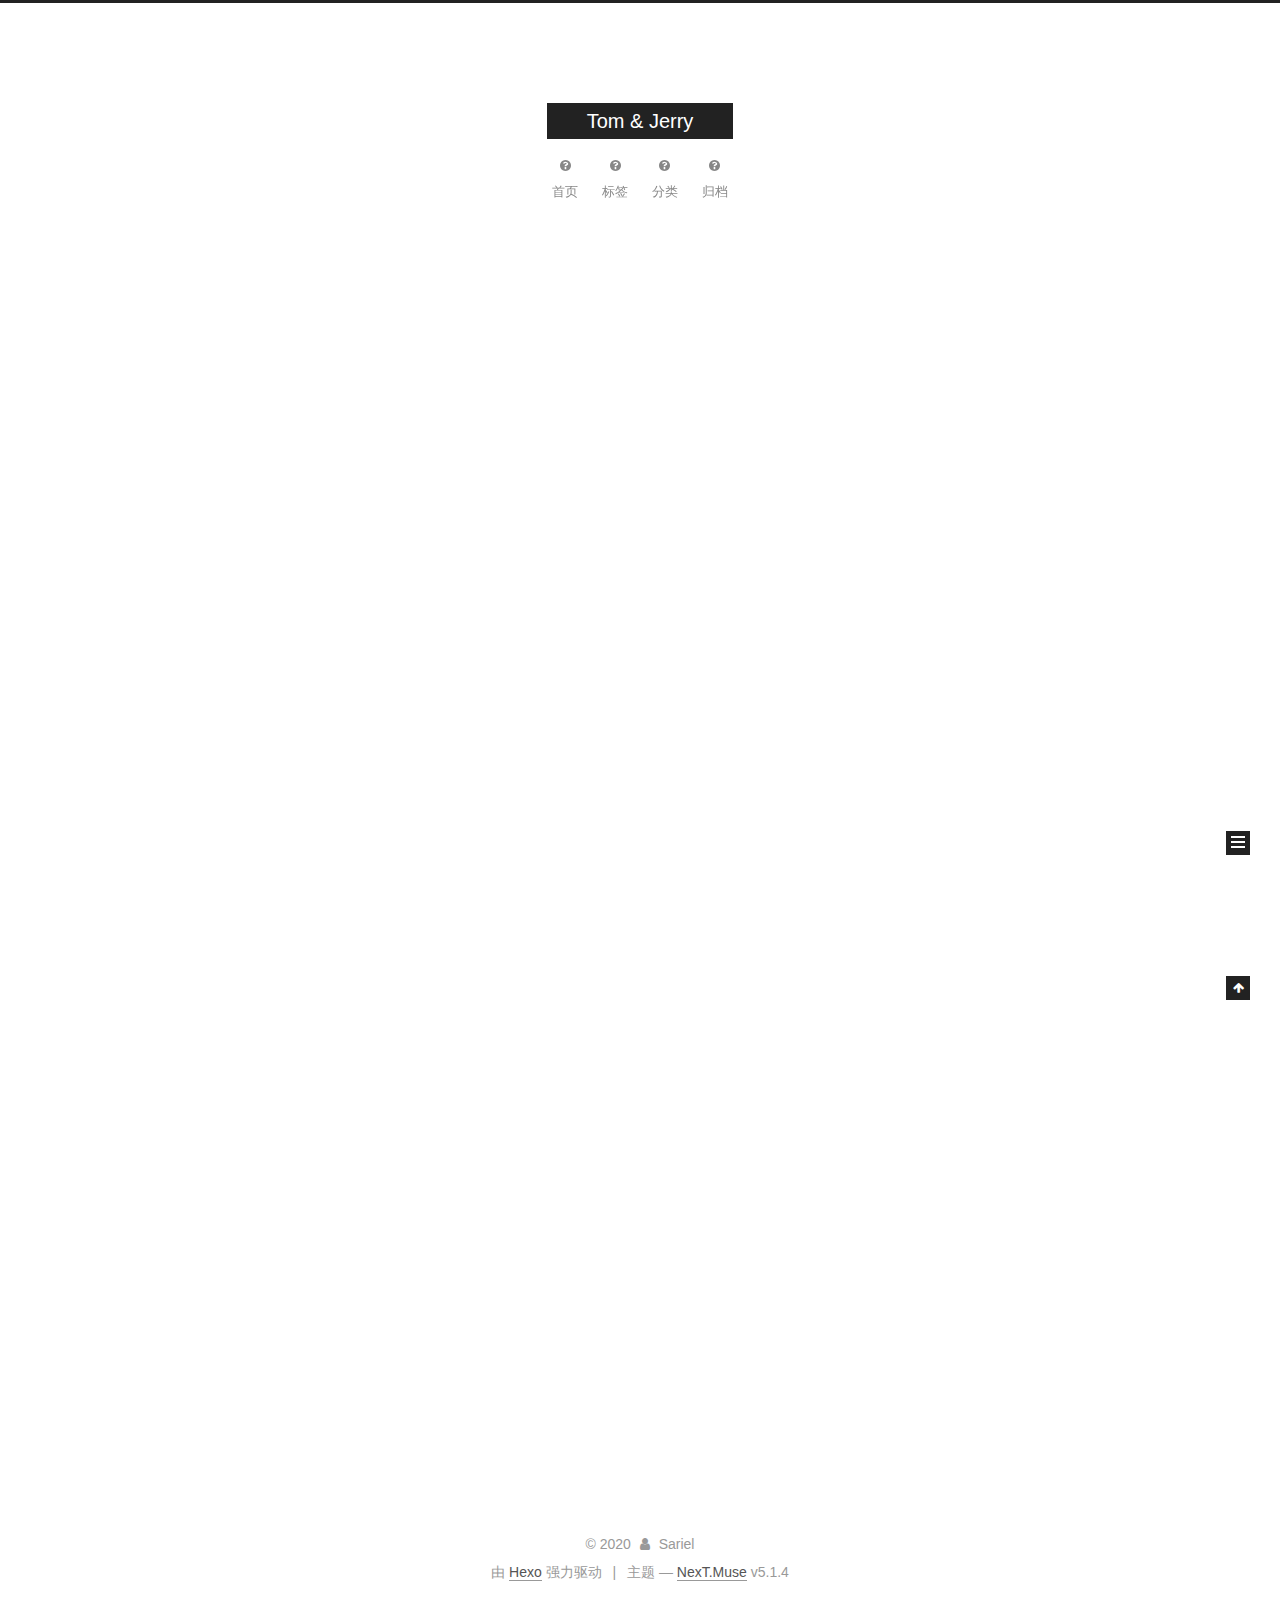
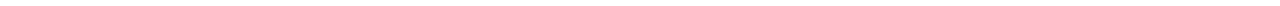
<file: index.html>
<!DOCTYPE html>



  


<html class="theme-next muse use-motion" lang="zh-Hans">
<head>
  <meta charset="UTF-8"/>
<meta http-equiv="X-UA-Compatible" content="IE=edge" />
<meta name="viewport" content="width=device-width, initial-scale=1, maximum-scale=1"/>
<meta name="theme-color" content="#222">









<meta http-equiv="Cache-Control" content="no-transform" />
<meta http-equiv="Cache-Control" content="no-siteapp" />
















  
  
  <link href="/lib/fancybox/source/jquery.fancybox.css?v=2.1.5" rel="stylesheet" type="text/css" />







<link href="/lib/font-awesome/css/font-awesome.min.css?v=4.6.2" rel="stylesheet" type="text/css" />

<link href="/css/main.css?v=5.1.4" rel="stylesheet" type="text/css" />


  <link rel="apple-touch-icon" sizes="180x180" href="/images/apple-touch-icon-next.png?v=5.1.4">


  <link rel="icon" type="image/png" sizes="32x32" href="/images/favicon-32x32-next.png?v=5.1.4">


  <link rel="icon" type="image/png" sizes="16x16" href="/images/favicon-16x16-next.png?v=5.1.4">


  <link rel="mask-icon" href="/images/logo.svg?v=5.1.4" color="#222">





  <meta name="keywords" content="Hexo, NexT" />










<meta property="og:type" content="website">
<meta property="og:title" content="Tom &amp; Jerry">
<meta property="og:url" content="http://yoursite.com/index.html">
<meta property="og:site_name" content="Tom &amp; Jerry">
<meta property="article:author" content="Sariel">
<meta name="twitter:card" content="summary">



<script type="text/javascript" id="hexo.configurations">
  var NexT = window.NexT || {};
  var CONFIG = {
    root: '/',
    scheme: 'Muse',
    version: '5.1.4',
    sidebar: {"position":"left","display":"post","offset":12,"b2t":false,"scrollpercent":false,"onmobile":false},
    fancybox: true,
    tabs: true,
    motion: {"enable":true,"async":false,"transition":{"post_block":"fadeIn","post_header":"slideDownIn","post_body":"slideDownIn","coll_header":"slideLeftIn","sidebar":"slideUpIn"}},
    duoshuo: {
      userId: '0',
      author: '博主'
    },
    algolia: {
      applicationID: '',
      apiKey: '',
      indexName: '',
      hits: {"per_page":10},
      labels: {"input_placeholder":"Search for Posts","hits_empty":"We didn't find any results for the search: ${query}","hits_stats":"${hits} results found in ${time} ms"}
    }
  };
</script>



  <link rel="canonical" href="http://yoursite.com/"/>





  <title>Tom & Jerry</title>
  








<meta name="generator" content="Hexo 4.2.0"></head>

<body itemscope itemtype="http://schema.org/WebPage" lang="zh-Hans">

  
  
    
  

  <div class="container sidebar-position-left 
  page-home">
    <div class="headband"></div>

    <header id="header" class="header" itemscope itemtype="http://schema.org/WPHeader">
      <div class="header-inner"><div class="site-brand-wrapper">
  <div class="site-meta ">
    

    <div class="custom-logo-site-title">
      <a href="/"  class="brand" rel="start">
        <span class="logo-line-before"><i></i></span>
        <span class="site-title">Tom & Jerry</span>
        <span class="logo-line-after"><i></i></span>
      </a>
    </div>
      
        <p class="site-subtitle"></p>
      
  </div>

  <div class="site-nav-toggle">
    <button>
      <span class="btn-bar"></span>
      <span class="btn-bar"></span>
      <span class="btn-bar"></span>
    </button>
  </div>
</div>

<nav class="site-nav">
  

  
    <ul id="menu" class="menu">
      
        
        <li class="menu-item menu-item-home">
          <a href="/" rel="section">
            
              <i class="menu-item-icon fa fa-fw fa-question-circle"></i> <br />
            
            首页
          </a>
        </li>
      
        
        <li class="menu-item menu-item-tags">
          <a href="/tags" rel="section">
            
              <i class="menu-item-icon fa fa-fw fa-question-circle"></i> <br />
            
            标签
          </a>
        </li>
      
        
        <li class="menu-item menu-item-categories">
          <a href="/categories" rel="section">
            
              <i class="menu-item-icon fa fa-fw fa-question-circle"></i> <br />
            
            分类
          </a>
        </li>
      
        
        <li class="menu-item menu-item-archives">
          <a href="/archives" rel="section">
            
              <i class="menu-item-icon fa fa-fw fa-question-circle"></i> <br />
            
            归档
          </a>
        </li>
      

      
    </ul>
  

  
</nav>



 </div>
    </header>

    <main id="main" class="main">
      <div class="main-inner">
        <div class="content-wrap">
          <div id="content" class="content">
            
  <section id="posts" class="posts-expand">
    
      

  

  
  
  

  <article class="post post-type-normal" itemscope itemtype="http://schema.org/Article">
  
  
  
  <div class="post-block">
    <link itemprop="mainEntityOfPage" href="http://yoursite.com/2020/01/21/New-Post/">

    <span hidden itemprop="author" itemscope itemtype="http://schema.org/Person">
      <meta itemprop="name" content="Sariel">
      <meta itemprop="description" content="">
      <meta itemprop="image" content="/images/avatar.gif">
    </span>

    <span hidden itemprop="publisher" itemscope itemtype="http://schema.org/Organization">
      <meta itemprop="name" content="Tom & Jerry">
    </span>

    
      <header class="post-header">

        
        
          <h1 class="post-title" itemprop="name headline">
                
                <a class="post-title-link" href="/2020/01/21/New-Post/" itemprop="url">New Post</a></h1>
        

        <div class="post-meta">
          <span class="post-time">
            
              <span class="post-meta-item-icon">
                <i class="fa fa-calendar-o"></i>
              </span>
              
                <span class="post-meta-item-text">发表于</span>
              
              <time title="创建于" itemprop="dateCreated datePublished" datetime="2020-01-21T14:37:07+08:00">
                2020-01-21
              </time>
            

            

            
          </span>

          

          
            
          

          
          

          

          

          

        </div>
      </header>
    

    
    
    
    <div class="post-body" itemprop="articleBody">

      
      

      
        
          
            
          
        
      
    </div>
    
    
    

    

    

    

    <footer class="post-footer">
      

      

      

      
      
        <div class="post-eof"></div>
      
    </footer>
  </div>
  
  
  
  </article>


    
      

  

  
  
  

  <article class="post post-type-normal" itemscope itemtype="http://schema.org/Article">
  
  
  
  <div class="post-block">
    <link itemprop="mainEntityOfPage" href="http://yoursite.com/2020/01/21/hello-world/">

    <span hidden itemprop="author" itemscope itemtype="http://schema.org/Person">
      <meta itemprop="name" content="Sariel">
      <meta itemprop="description" content="">
      <meta itemprop="image" content="/images/avatar.gif">
    </span>

    <span hidden itemprop="publisher" itemscope itemtype="http://schema.org/Organization">
      <meta itemprop="name" content="Tom & Jerry">
    </span>

    
      <header class="post-header">

        
        
          <h1 class="post-title" itemprop="name headline">
                
                <a class="post-title-link" href="/2020/01/21/hello-world/" itemprop="url">Hello World</a></h1>
        

        <div class="post-meta">
          <span class="post-time">
            
              <span class="post-meta-item-icon">
                <i class="fa fa-calendar-o"></i>
              </span>
              
                <span class="post-meta-item-text">发表于</span>
              
              <time title="创建于" itemprop="dateCreated datePublished" datetime="2020-01-21T14:29:52+08:00">
                2020-01-21
              </time>
            

            

            
          </span>

          

          
            
          

          
          

          

          

          

        </div>
      </header>
    

    
    
    
    <div class="post-body" itemprop="articleBody">

      
      

      
        
          
            <p>Welcome to <a href="https://hexo.io/" target="_blank" rel="noopener">Hexo</a>! This is your very first post. Check <a href="https://hexo.io/docs/" target="_blank" rel="noopener">documentation</a> for more info. If you get any problems when using Hexo, you can find the answer in <a href="https://hexo.io/docs/troubleshooting.html" target="_blank" rel="noopener">troubleshooting</a> or you can ask me on <a href="https://github.com/hexojs/hexo/issues" target="_blank" rel="noopener">GitHub</a>.</p>
<h2 id="Quick-Start"><a href="#Quick-Start" class="headerlink" title="Quick Start"></a>Quick Start</h2><h3 id="Create-a-new-post"><a href="#Create-a-new-post" class="headerlink" title="Create a new post"></a>Create a new post</h3><figure class="highlight bash"><table><tr><td class="gutter"><pre><span class="line">1</span><br></pre></td><td class="code"><pre><span class="line">$ hexo new <span class="string">"My New Post"</span></span><br></pre></td></tr></table></figure>

<p>More info: <a href="https://hexo.io/docs/writing.html" target="_blank" rel="noopener">Writing</a></p>
<h3 id="Run-server"><a href="#Run-server" class="headerlink" title="Run server"></a>Run server</h3><figure class="highlight bash"><table><tr><td class="gutter"><pre><span class="line">1</span><br></pre></td><td class="code"><pre><span class="line">$ hexo server</span><br></pre></td></tr></table></figure>

<p>More info: <a href="https://hexo.io/docs/server.html" target="_blank" rel="noopener">Server</a></p>
<h3 id="Generate-static-files"><a href="#Generate-static-files" class="headerlink" title="Generate static files"></a>Generate static files</h3><figure class="highlight bash"><table><tr><td class="gutter"><pre><span class="line">1</span><br></pre></td><td class="code"><pre><span class="line">$ hexo generate</span><br></pre></td></tr></table></figure>

<p>More info: <a href="https://hexo.io/docs/generating.html" target="_blank" rel="noopener">Generating</a></p>
<h3 id="Deploy-to-remote-sites"><a href="#Deploy-to-remote-sites" class="headerlink" title="Deploy to remote sites"></a>Deploy to remote sites</h3><figure class="highlight bash"><table><tr><td class="gutter"><pre><span class="line">1</span><br></pre></td><td class="code"><pre><span class="line">$ hexo deploy</span><br></pre></td></tr></table></figure>

<p>More info: <a href="https://hexo.io/docs/one-command-deployment.html" target="_blank" rel="noopener">Deployment</a></p>

          
        
      
    </div>
    
    
    

    

    

    

    <footer class="post-footer">
      

      

      

      
      
        <div class="post-eof"></div>
      
    </footer>
  </div>
  
  
  
  </article>


    
  </section>

  


          </div>
          


          

        </div>
        
          
  
  <div class="sidebar-toggle">
    <div class="sidebar-toggle-line-wrap">
      <span class="sidebar-toggle-line sidebar-toggle-line-first"></span>
      <span class="sidebar-toggle-line sidebar-toggle-line-middle"></span>
      <span class="sidebar-toggle-line sidebar-toggle-line-last"></span>
    </div>
  </div>

  <aside id="sidebar" class="sidebar">
    
    <div class="sidebar-inner">

      

      

      <section class="site-overview-wrap sidebar-panel sidebar-panel-active">
        <div class="site-overview">
          <div class="site-author motion-element" itemprop="author" itemscope itemtype="http://schema.org/Person">
            
              <p class="site-author-name" itemprop="name">Sariel</p>
              <p class="site-description motion-element" itemprop="description"></p>
          </div>

          <nav class="site-state motion-element">

            
              <div class="site-state-item site-state-posts">
              
                <a href="/archives">
              
                  <span class="site-state-item-count">2</span>
                  <span class="site-state-item-name">日志</span>
                </a>
              </div>
            

            

            

          </nav>

          

          

          
          

          
          

          

        </div>
      </section>

      

      

    </div>
  </aside>


        
      </div>
    </main>

    <footer id="footer" class="footer">
      <div class="footer-inner">
        <div class="copyright">&copy; <span itemprop="copyrightYear">2020</span>
  <span class="with-love">
    <i class="fa fa-user"></i>
  </span>
  <span class="author" itemprop="copyrightHolder">Sariel</span>

  
</div>


  <div class="powered-by">由 <a class="theme-link" target="_blank" href="https://hexo.io">Hexo</a> 强力驱动</div>



  <span class="post-meta-divider">|</span>



  <div class="theme-info">主题 &mdash; <a class="theme-link" target="_blank" href="https://github.com/iissnan/hexo-theme-next">NexT.Muse</a> v5.1.4</div>




        







        
      </div>
    </footer>

    
      <div class="back-to-top">
        <i class="fa fa-arrow-up"></i>
        
      </div>
    

    

  </div>

  

<script type="text/javascript">
  if (Object.prototype.toString.call(window.Promise) !== '[object Function]') {
    window.Promise = null;
  }
</script>









  












  
  
    <script type="text/javascript" src="/lib/jquery/index.js?v=2.1.3"></script>
  

  
  
    <script type="text/javascript" src="/lib/fastclick/lib/fastclick.min.js?v=1.0.6"></script>
  

  
  
    <script type="text/javascript" src="/lib/jquery_lazyload/jquery.lazyload.js?v=1.9.7"></script>
  

  
  
    <script type="text/javascript" src="/lib/velocity/velocity.min.js?v=1.2.1"></script>
  

  
  
    <script type="text/javascript" src="/lib/velocity/velocity.ui.min.js?v=1.2.1"></script>
  

  
  
    <script type="text/javascript" src="/lib/fancybox/source/jquery.fancybox.pack.js?v=2.1.5"></script>
  


  


  <script type="text/javascript" src="/js/src/utils.js?v=5.1.4"></script>

  <script type="text/javascript" src="/js/src/motion.js?v=5.1.4"></script>



  
  

  

  


  <script type="text/javascript" src="/js/src/bootstrap.js?v=5.1.4"></script>



  


  




	





  





  












  





  

  

  

  
  

  

  

  

</body>
</html>
</file>
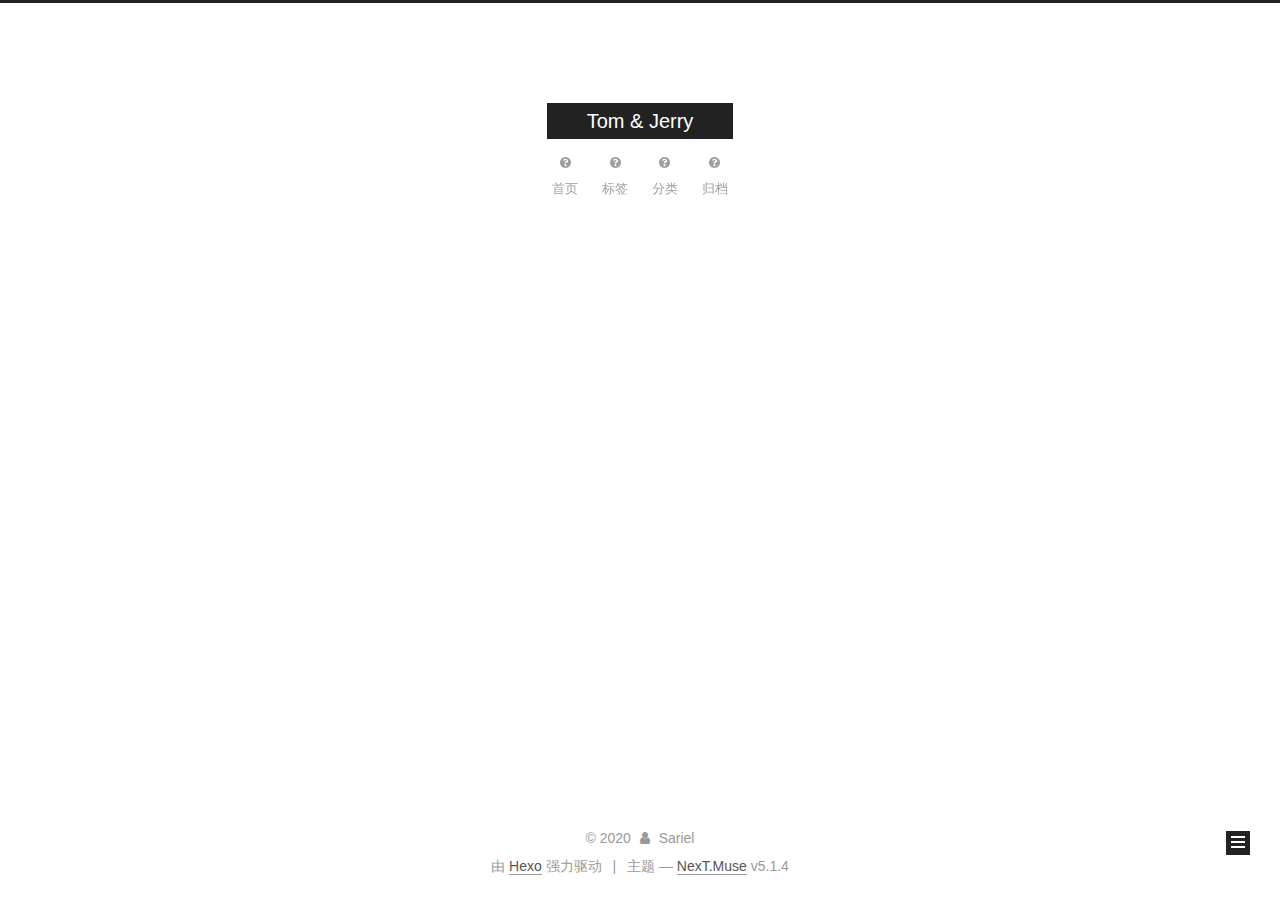
<file: archives/index.html>
<!DOCTYPE html>



  


<html class="theme-next muse use-motion" lang="zh-Hans">
<head>
  <meta charset="UTF-8"/>
<meta http-equiv="X-UA-Compatible" content="IE=edge" />
<meta name="viewport" content="width=device-width, initial-scale=1, maximum-scale=1"/>
<meta name="theme-color" content="#222">









<meta http-equiv="Cache-Control" content="no-transform" />
<meta http-equiv="Cache-Control" content="no-siteapp" />
















  
  
  <link href="/lib/fancybox/source/jquery.fancybox.css?v=2.1.5" rel="stylesheet" type="text/css" />







<link href="/lib/font-awesome/css/font-awesome.min.css?v=4.6.2" rel="stylesheet" type="text/css" />

<link href="/css/main.css?v=5.1.4" rel="stylesheet" type="text/css" />


  <link rel="apple-touch-icon" sizes="180x180" href="/images/apple-touch-icon-next.png?v=5.1.4">


  <link rel="icon" type="image/png" sizes="32x32" href="/images/favicon-32x32-next.png?v=5.1.4">


  <link rel="icon" type="image/png" sizes="16x16" href="/images/favicon-16x16-next.png?v=5.1.4">


  <link rel="mask-icon" href="/images/logo.svg?v=5.1.4" color="#222">





  <meta name="keywords" content="Hexo, NexT" />










<meta property="og:type" content="website">
<meta property="og:title" content="Tom &amp; Jerry">
<meta property="og:url" content="http://yoursite.com/archives/index.html">
<meta property="og:site_name" content="Tom &amp; Jerry">
<meta property="article:author" content="Sariel">
<meta name="twitter:card" content="summary">



<script type="text/javascript" id="hexo.configurations">
  var NexT = window.NexT || {};
  var CONFIG = {
    root: '/',
    scheme: 'Muse',
    version: '5.1.4',
    sidebar: {"position":"left","display":"post","offset":12,"b2t":false,"scrollpercent":false,"onmobile":false},
    fancybox: true,
    tabs: true,
    motion: {"enable":true,"async":false,"transition":{"post_block":"fadeIn","post_header":"slideDownIn","post_body":"slideDownIn","coll_header":"slideLeftIn","sidebar":"slideUpIn"}},
    duoshuo: {
      userId: '0',
      author: '博主'
    },
    algolia: {
      applicationID: '',
      apiKey: '',
      indexName: '',
      hits: {"per_page":10},
      labels: {"input_placeholder":"Search for Posts","hits_empty":"We didn't find any results for the search: ${query}","hits_stats":"${hits} results found in ${time} ms"}
    }
  };
</script>



  <link rel="canonical" href="http://yoursite.com/archives/"/>





  <title>归档 | Tom & Jerry</title>
  








<meta name="generator" content="Hexo 4.2.0"></head>

<body itemscope itemtype="http://schema.org/WebPage" lang="zh-Hans">

  
  
    
  

  <div class="container sidebar-position-left page-archive">
    <div class="headband"></div>

    <header id="header" class="header" itemscope itemtype="http://schema.org/WPHeader">
      <div class="header-inner"><div class="site-brand-wrapper">
  <div class="site-meta ">
    

    <div class="custom-logo-site-title">
      <a href="/"  class="brand" rel="start">
        <span class="logo-line-before"><i></i></span>
        <span class="site-title">Tom & Jerry</span>
        <span class="logo-line-after"><i></i></span>
      </a>
    </div>
      
        <p class="site-subtitle"></p>
      
  </div>

  <div class="site-nav-toggle">
    <button>
      <span class="btn-bar"></span>
      <span class="btn-bar"></span>
      <span class="btn-bar"></span>
    </button>
  </div>
</div>

<nav class="site-nav">
  

  
    <ul id="menu" class="menu">
      
        
        <li class="menu-item menu-item-home">
          <a href="/" rel="section">
            
              <i class="menu-item-icon fa fa-fw fa-question-circle"></i> <br />
            
            首页
          </a>
        </li>
      
        
        <li class="menu-item menu-item-tags">
          <a href="/tags" rel="section">
            
              <i class="menu-item-icon fa fa-fw fa-question-circle"></i> <br />
            
            标签
          </a>
        </li>
      
        
        <li class="menu-item menu-item-categories">
          <a href="/categories" rel="section">
            
              <i class="menu-item-icon fa fa-fw fa-question-circle"></i> <br />
            
            分类
          </a>
        </li>
      
        
        <li class="menu-item menu-item-archives">
          <a href="/archives" rel="section">
            
              <i class="menu-item-icon fa fa-fw fa-question-circle"></i> <br />
            
            归档
          </a>
        </li>
      

      
    </ul>
  

  
</nav>



 </div>
    </header>

    <main id="main" class="main">
      <div class="main-inner">
        <div class="content-wrap">
          <div id="content" class="content">
            

  
  
  
  <div class="post-block archive">
    <div id="posts" class="posts-collapse">
      <span class="archive-move-on"></span>

      <span class="archive-page-counter">
        
        
        
          
        
        嗯..! 目前共计 2 篇日志。 继续努力。
      </span>

      

        
        
        

        
          
          <div class="collection-title">
            <h1 class="archive-year" id="archive-year-2020">2020</h1>
          </div>
        
        

        

  <article class="post post-type-normal" itemscope itemtype="http://schema.org/Article">
    <header class="post-header">

      <h2 class="post-title">
        
            <a class="post-title-link" href="/2020/01/21/New-Post/" itemprop="url">
              
                <span itemprop="name">New Post</span>
              
            </a>
        
      </h2>

      <div class="post-meta">
        <time class="post-time" itemprop="dateCreated"
              datetime="2020-01-21T14:37:07+08:00"
              content="2020-01-21" >
          01-21
        </time>
      </div>

    </header>
  </article>



      

        
        
        

        
        

        

  <article class="post post-type-normal" itemscope itemtype="http://schema.org/Article">
    <header class="post-header">

      <h2 class="post-title">
        
            <a class="post-title-link" href="/2020/01/21/hello-world/" itemprop="url">
              
                <span itemprop="name">Hello World</span>
              
            </a>
        
      </h2>

      <div class="post-meta">
        <time class="post-time" itemprop="dateCreated"
              datetime="2020-01-21T14:29:52+08:00"
              content="2020-01-21" >
          01-21
        </time>
      </div>

    </header>
  </article>



      

    </div>
  </div>
  
  
  

  



          </div>
          


          

        </div>
        
          
  
  <div class="sidebar-toggle">
    <div class="sidebar-toggle-line-wrap">
      <span class="sidebar-toggle-line sidebar-toggle-line-first"></span>
      <span class="sidebar-toggle-line sidebar-toggle-line-middle"></span>
      <span class="sidebar-toggle-line sidebar-toggle-line-last"></span>
    </div>
  </div>

  <aside id="sidebar" class="sidebar">
    
    <div class="sidebar-inner">

      

      

      <section class="site-overview-wrap sidebar-panel sidebar-panel-active">
        <div class="site-overview">
          <div class="site-author motion-element" itemprop="author" itemscope itemtype="http://schema.org/Person">
            
              <p class="site-author-name" itemprop="name">Sariel</p>
              <p class="site-description motion-element" itemprop="description"></p>
          </div>

          <nav class="site-state motion-element">

            
              <div class="site-state-item site-state-posts">
              
                <a href="/archives">
              
                  <span class="site-state-item-count">2</span>
                  <span class="site-state-item-name">日志</span>
                </a>
              </div>
            

            

            

          </nav>

          

          

          
          

          
          

          

        </div>
      </section>

      

      

    </div>
  </aside>


        
      </div>
    </main>

    <footer id="footer" class="footer">
      <div class="footer-inner">
        <div class="copyright">&copy; <span itemprop="copyrightYear">2020</span>
  <span class="with-love">
    <i class="fa fa-user"></i>
  </span>
  <span class="author" itemprop="copyrightHolder">Sariel</span>

  
</div>


  <div class="powered-by">由 <a class="theme-link" target="_blank" href="https://hexo.io">Hexo</a> 强力驱动</div>



  <span class="post-meta-divider">|</span>



  <div class="theme-info">主题 &mdash; <a class="theme-link" target="_blank" href="https://github.com/iissnan/hexo-theme-next">NexT.Muse</a> v5.1.4</div>




        







        
      </div>
    </footer>

    
      <div class="back-to-top">
        <i class="fa fa-arrow-up"></i>
        
      </div>
    

    

  </div>

  

<script type="text/javascript">
  if (Object.prototype.toString.call(window.Promise) !== '[object Function]') {
    window.Promise = null;
  }
</script>









  












  
  
    <script type="text/javascript" src="/lib/jquery/index.js?v=2.1.3"></script>
  

  
  
    <script type="text/javascript" src="/lib/fastclick/lib/fastclick.min.js?v=1.0.6"></script>
  

  
  
    <script type="text/javascript" src="/lib/jquery_lazyload/jquery.lazyload.js?v=1.9.7"></script>
  

  
  
    <script type="text/javascript" src="/lib/velocity/velocity.min.js?v=1.2.1"></script>
  

  
  
    <script type="text/javascript" src="/lib/velocity/velocity.ui.min.js?v=1.2.1"></script>
  

  
  
    <script type="text/javascript" src="/lib/fancybox/source/jquery.fancybox.pack.js?v=2.1.5"></script>
  


  


  <script type="text/javascript" src="/js/src/utils.js?v=5.1.4"></script>

  <script type="text/javascript" src="/js/src/motion.js?v=5.1.4"></script>



  
  

  

  


  <script type="text/javascript" src="/js/src/bootstrap.js?v=5.1.4"></script>



  


  




	





  





  












  





  

  

  

  
  

  

  

  

</body>
</html>
</file>
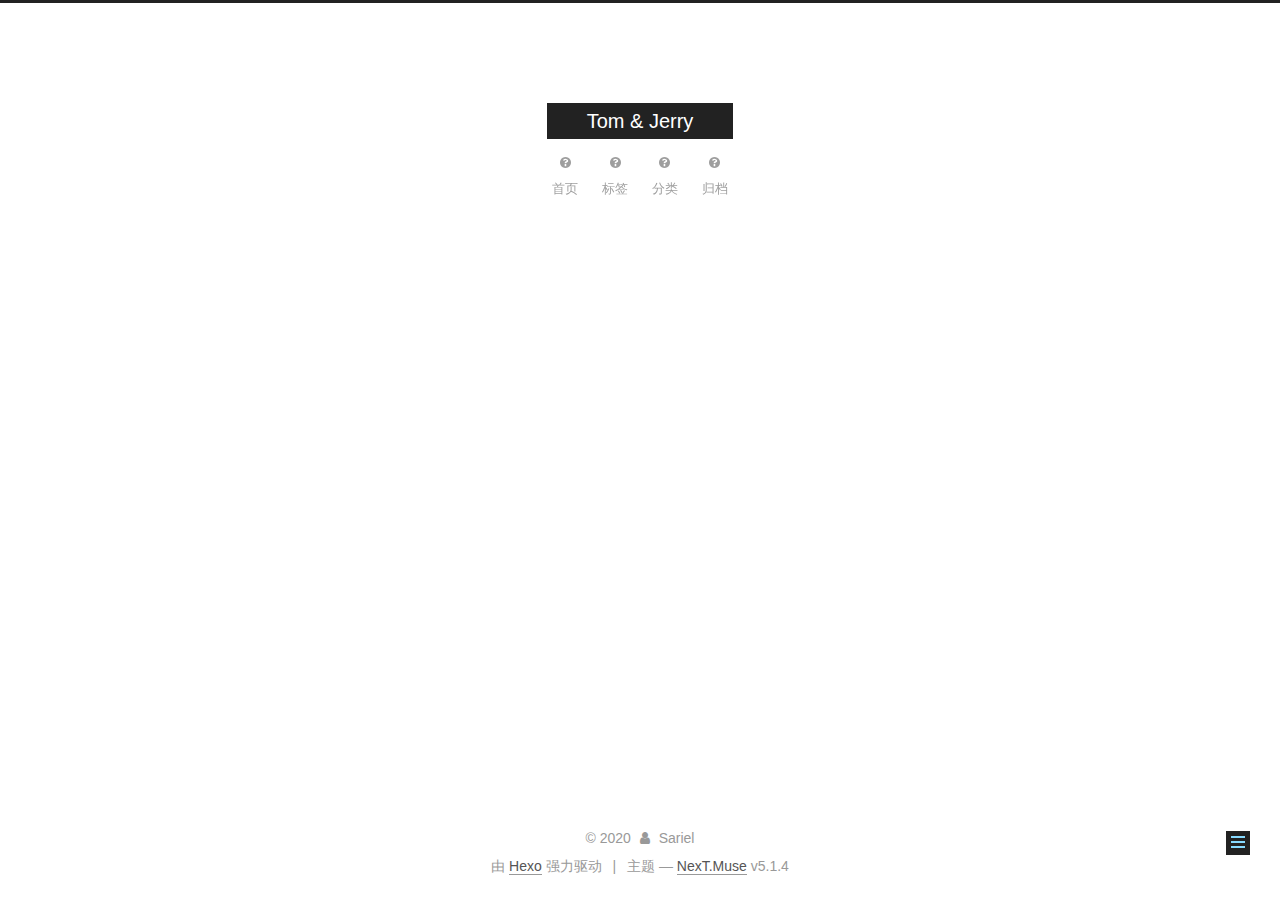
<file: categories/index.html>
<!DOCTYPE html>



  


<html class="theme-next muse use-motion" lang="zh-Hans">
<head>
  <meta charset="UTF-8"/>
<meta http-equiv="X-UA-Compatible" content="IE=edge" />
<meta name="viewport" content="width=device-width, initial-scale=1, maximum-scale=1"/>
<meta name="theme-color" content="#222">









<meta http-equiv="Cache-Control" content="no-transform" />
<meta http-equiv="Cache-Control" content="no-siteapp" />
















  
  
  <link href="/lib/fancybox/source/jquery.fancybox.css?v=2.1.5" rel="stylesheet" type="text/css" />







<link href="/lib/font-awesome/css/font-awesome.min.css?v=4.6.2" rel="stylesheet" type="text/css" />

<link href="/css/main.css?v=5.1.4" rel="stylesheet" type="text/css" />


  <link rel="apple-touch-icon" sizes="180x180" href="/images/apple-touch-icon-next.png?v=5.1.4">


  <link rel="icon" type="image/png" sizes="32x32" href="/images/favicon-32x32-next.png?v=5.1.4">


  <link rel="icon" type="image/png" sizes="16x16" href="/images/favicon-16x16-next.png?v=5.1.4">


  <link rel="mask-icon" href="/images/logo.svg?v=5.1.4" color="#222">





  <meta name="keywords" content=",,,,,,,,,," />










<meta property="og:type" content="website">
<meta property="og:title" content="All categories">
<meta property="og:url" content="http://yoursite.com/categories/index.html">
<meta property="og:site_name" content="Tom &amp; Jerry">
<meta property="article:published_time" content="2020-01-21T06:52:23.000Z">
<meta property="article:modified_time" content="2020-01-21T06:53:27.668Z">
<meta property="article:author" content="Sariel">
<meta property="article:tag" content="categories">
<meta name="twitter:card" content="summary">



<script type="text/javascript" id="hexo.configurations">
  var NexT = window.NexT || {};
  var CONFIG = {
    root: '/',
    scheme: 'Muse',
    version: '5.1.4',
    sidebar: {"position":"left","display":"post","offset":12,"b2t":false,"scrollpercent":false,"onmobile":false},
    fancybox: true,
    tabs: true,
    motion: {"enable":true,"async":false,"transition":{"post_block":"fadeIn","post_header":"slideDownIn","post_body":"slideDownIn","coll_header":"slideLeftIn","sidebar":"slideUpIn"}},
    duoshuo: {
      userId: '0',
      author: '博主'
    },
    algolia: {
      applicationID: '',
      apiKey: '',
      indexName: '',
      hits: {"per_page":10},
      labels: {"input_placeholder":"Search for Posts","hits_empty":"We didn't find any results for the search: ${query}","hits_stats":"${hits} results found in ${time} ms"}
    }
  };
</script>



  <link rel="canonical" href="http://yoursite.com/categories/"/>





  <title>All categories | Tom & Jerry</title>
  








<meta name="generator" content="Hexo 4.2.0"></head>

<body itemscope itemtype="http://schema.org/WebPage" lang="zh-Hans">

  
  
    
  

  <div class="container sidebar-position-left page-post-detail">
    <div class="headband"></div>

    <header id="header" class="header" itemscope itemtype="http://schema.org/WPHeader">
      <div class="header-inner"><div class="site-brand-wrapper">
  <div class="site-meta ">
    

    <div class="custom-logo-site-title">
      <a href="/"  class="brand" rel="start">
        <span class="logo-line-before"><i></i></span>
        <span class="site-title">Tom & Jerry</span>
        <span class="logo-line-after"><i></i></span>
      </a>
    </div>
      
        <p class="site-subtitle"></p>
      
  </div>

  <div class="site-nav-toggle">
    <button>
      <span class="btn-bar"></span>
      <span class="btn-bar"></span>
      <span class="btn-bar"></span>
    </button>
  </div>
</div>

<nav class="site-nav">
  

  
    <ul id="menu" class="menu">
      
        
        <li class="menu-item menu-item-home">
          <a href="/" rel="section">
            
              <i class="menu-item-icon fa fa-fw fa-question-circle"></i> <br />
            
            首页
          </a>
        </li>
      
        
        <li class="menu-item menu-item-tags">
          <a href="/tags" rel="section">
            
              <i class="menu-item-icon fa fa-fw fa-question-circle"></i> <br />
            
            标签
          </a>
        </li>
      
        
        <li class="menu-item menu-item-categories">
          <a href="/categories" rel="section">
            
              <i class="menu-item-icon fa fa-fw fa-question-circle"></i> <br />
            
            分类
          </a>
        </li>
      
        
        <li class="menu-item menu-item-archives">
          <a href="/archives" rel="section">
            
              <i class="menu-item-icon fa fa-fw fa-question-circle"></i> <br />
            
            归档
          </a>
        </li>
      

      
    </ul>
  

  
</nav>



 </div>
    </header>

    <main id="main" class="main">
      <div class="main-inner">
        <div class="content-wrap">
          <div id="content" class="content">
            

  <div id="posts" class="posts-expand">
    
    
    
    <div class="post-block page">
      <header class="post-header">

	<h1 class="post-title" itemprop="name headline">All categories</h1>



</header>

      
      
      
      <div class="post-body">
        
        
          
        
      </div>
      
      
      
    </div>
    
    
    
  </div>


          </div>
          


          

  



        </div>
        
          
  
  <div class="sidebar-toggle">
    <div class="sidebar-toggle-line-wrap">
      <span class="sidebar-toggle-line sidebar-toggle-line-first"></span>
      <span class="sidebar-toggle-line sidebar-toggle-line-middle"></span>
      <span class="sidebar-toggle-line sidebar-toggle-line-last"></span>
    </div>
  </div>

  <aside id="sidebar" class="sidebar">
    
    <div class="sidebar-inner">

      

      

      <section class="site-overview-wrap sidebar-panel sidebar-panel-active">
        <div class="site-overview">
          <div class="site-author motion-element" itemprop="author" itemscope itemtype="http://schema.org/Person">
            
              <p class="site-author-name" itemprop="name">Sariel</p>
              <p class="site-description motion-element" itemprop="description"></p>
          </div>

          <nav class="site-state motion-element">

            
              <div class="site-state-item site-state-posts">
              
                <a href="/archives">
              
                  <span class="site-state-item-count">2</span>
                  <span class="site-state-item-name">日志</span>
                </a>
              </div>
            

            

            

          </nav>

          

          

          
          

          
          

          

        </div>
      </section>

      

      

    </div>
  </aside>


        
      </div>
    </main>

    <footer id="footer" class="footer">
      <div class="footer-inner">
        <div class="copyright">&copy; <span itemprop="copyrightYear">2020</span>
  <span class="with-love">
    <i class="fa fa-user"></i>
  </span>
  <span class="author" itemprop="copyrightHolder">Sariel</span>

  
</div>


  <div class="powered-by">由 <a class="theme-link" target="_blank" href="https://hexo.io">Hexo</a> 强力驱动</div>



  <span class="post-meta-divider">|</span>



  <div class="theme-info">主题 &mdash; <a class="theme-link" target="_blank" href="https://github.com/iissnan/hexo-theme-next">NexT.Muse</a> v5.1.4</div>




        







        
      </div>
    </footer>

    
      <div class="back-to-top">
        <i class="fa fa-arrow-up"></i>
        
      </div>
    

    

  </div>

  

<script type="text/javascript">
  if (Object.prototype.toString.call(window.Promise) !== '[object Function]') {
    window.Promise = null;
  }
</script>









  












  
  
    <script type="text/javascript" src="/lib/jquery/index.js?v=2.1.3"></script>
  

  
  
    <script type="text/javascript" src="/lib/fastclick/lib/fastclick.min.js?v=1.0.6"></script>
  

  
  
    <script type="text/javascript" src="/lib/jquery_lazyload/jquery.lazyload.js?v=1.9.7"></script>
  

  
  
    <script type="text/javascript" src="/lib/velocity/velocity.min.js?v=1.2.1"></script>
  

  
  
    <script type="text/javascript" src="/lib/velocity/velocity.ui.min.js?v=1.2.1"></script>
  

  
  
    <script type="text/javascript" src="/lib/fancybox/source/jquery.fancybox.pack.js?v=2.1.5"></script>
  


  


  <script type="text/javascript" src="/js/src/utils.js?v=5.1.4"></script>

  <script type="text/javascript" src="/js/src/motion.js?v=5.1.4"></script>



  
  

  
  <script type="text/javascript" src="/js/src/scrollspy.js?v=5.1.4"></script>
<script type="text/javascript" src="/js/src/post-details.js?v=5.1.4"></script>



  


  <script type="text/javascript" src="/js/src/bootstrap.js?v=5.1.4"></script>



  


  




	





  





  












  





  

  

  

  
  

  

  

  

</body>
</html>
</file>
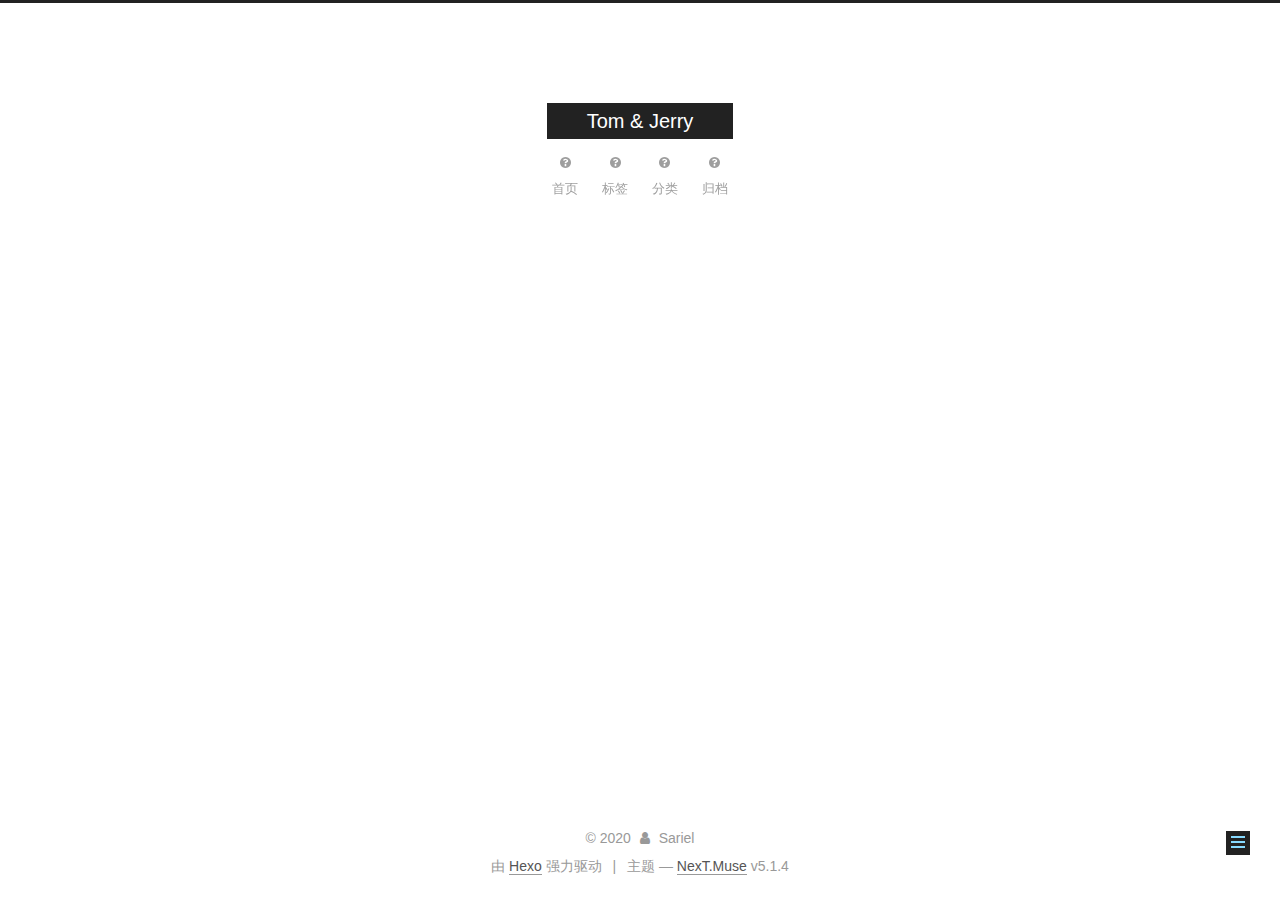
<file: tags/index.html>
<!DOCTYPE html>



  


<html class="theme-next muse use-motion" lang="zh-Hans">
<head>
  <meta charset="UTF-8"/>
<meta http-equiv="X-UA-Compatible" content="IE=edge" />
<meta name="viewport" content="width=device-width, initial-scale=1, maximum-scale=1"/>
<meta name="theme-color" content="#222">









<meta http-equiv="Cache-Control" content="no-transform" />
<meta http-equiv="Cache-Control" content="no-siteapp" />
















  
  
  <link href="/lib/fancybox/source/jquery.fancybox.css?v=2.1.5" rel="stylesheet" type="text/css" />







<link href="/lib/font-awesome/css/font-awesome.min.css?v=4.6.2" rel="stylesheet" type="text/css" />

<link href="/css/main.css?v=5.1.4" rel="stylesheet" type="text/css" />


  <link rel="apple-touch-icon" sizes="180x180" href="/images/apple-touch-icon-next.png?v=5.1.4">


  <link rel="icon" type="image/png" sizes="32x32" href="/images/favicon-32x32-next.png?v=5.1.4">


  <link rel="icon" type="image/png" sizes="16x16" href="/images/favicon-16x16-next.png?v=5.1.4">


  <link rel="mask-icon" href="/images/logo.svg?v=5.1.4" color="#222">





  <meta name="keywords" content="Hexo, NexT" />










<meta property="og:type" content="website">
<meta property="og:title" content="All tags">
<meta property="og:url" content="http://yoursite.com/tags/index.html">
<meta property="og:site_name" content="Tom &amp; Jerry">
<meta property="article:published_time" content="2020-01-21T06:52:15.000Z">
<meta property="article:modified_time" content="2020-01-21T06:52:54.337Z">
<meta property="article:author" content="Sariel">
<meta name="twitter:card" content="summary">



<script type="text/javascript" id="hexo.configurations">
  var NexT = window.NexT || {};
  var CONFIG = {
    root: '/',
    scheme: 'Muse',
    version: '5.1.4',
    sidebar: {"position":"left","display":"post","offset":12,"b2t":false,"scrollpercent":false,"onmobile":false},
    fancybox: true,
    tabs: true,
    motion: {"enable":true,"async":false,"transition":{"post_block":"fadeIn","post_header":"slideDownIn","post_body":"slideDownIn","coll_header":"slideLeftIn","sidebar":"slideUpIn"}},
    duoshuo: {
      userId: '0',
      author: '博主'
    },
    algolia: {
      applicationID: '',
      apiKey: '',
      indexName: '',
      hits: {"per_page":10},
      labels: {"input_placeholder":"Search for Posts","hits_empty":"We didn't find any results for the search: ${query}","hits_stats":"${hits} results found in ${time} ms"}
    }
  };
</script>



  <link rel="canonical" href="http://yoursite.com/tags/"/>





  <title>All tags | Tom & Jerry</title>
  








<meta name="generator" content="Hexo 4.2.0"></head>

<body itemscope itemtype="http://schema.org/WebPage" lang="zh-Hans">

  
  
    
  

  <div class="container sidebar-position-left page-post-detail">
    <div class="headband"></div>

    <header id="header" class="header" itemscope itemtype="http://schema.org/WPHeader">
      <div class="header-inner"><div class="site-brand-wrapper">
  <div class="site-meta ">
    

    <div class="custom-logo-site-title">
      <a href="/"  class="brand" rel="start">
        <span class="logo-line-before"><i></i></span>
        <span class="site-title">Tom & Jerry</span>
        <span class="logo-line-after"><i></i></span>
      </a>
    </div>
      
        <p class="site-subtitle"></p>
      
  </div>

  <div class="site-nav-toggle">
    <button>
      <span class="btn-bar"></span>
      <span class="btn-bar"></span>
      <span class="btn-bar"></span>
    </button>
  </div>
</div>

<nav class="site-nav">
  

  
    <ul id="menu" class="menu">
      
        
        <li class="menu-item menu-item-home">
          <a href="/" rel="section">
            
              <i class="menu-item-icon fa fa-fw fa-question-circle"></i> <br />
            
            首页
          </a>
        </li>
      
        
        <li class="menu-item menu-item-tags">
          <a href="/tags" rel="section">
            
              <i class="menu-item-icon fa fa-fw fa-question-circle"></i> <br />
            
            标签
          </a>
        </li>
      
        
        <li class="menu-item menu-item-categories">
          <a href="/categories" rel="section">
            
              <i class="menu-item-icon fa fa-fw fa-question-circle"></i> <br />
            
            分类
          </a>
        </li>
      
        
        <li class="menu-item menu-item-archives">
          <a href="/archives" rel="section">
            
              <i class="menu-item-icon fa fa-fw fa-question-circle"></i> <br />
            
            归档
          </a>
        </li>
      

      
    </ul>
  

  
</nav>



 </div>
    </header>

    <main id="main" class="main">
      <div class="main-inner">
        <div class="content-wrap">
          <div id="content" class="content">
            

  <div id="posts" class="posts-expand">
    
    
    
    <div class="post-block page">
      <header class="post-header">

	<h1 class="post-title" itemprop="name headline">All tags</h1>



</header>

      
      
      
      <div class="post-body">
        
        
          <div class="tag-cloud">
            <div class="tag-cloud-title">
                暂无标签
            </div>
            <div class="tag-cloud-tags">
              
            </div>
          </div>
        
      </div>
      
      
      
    </div>
    
    
    
  </div>


          </div>
          


          

  



        </div>
        
          
  
  <div class="sidebar-toggle">
    <div class="sidebar-toggle-line-wrap">
      <span class="sidebar-toggle-line sidebar-toggle-line-first"></span>
      <span class="sidebar-toggle-line sidebar-toggle-line-middle"></span>
      <span class="sidebar-toggle-line sidebar-toggle-line-last"></span>
    </div>
  </div>

  <aside id="sidebar" class="sidebar">
    
    <div class="sidebar-inner">

      

      

      <section class="site-overview-wrap sidebar-panel sidebar-panel-active">
        <div class="site-overview">
          <div class="site-author motion-element" itemprop="author" itemscope itemtype="http://schema.org/Person">
            
              <p class="site-author-name" itemprop="name">Sariel</p>
              <p class="site-description motion-element" itemprop="description"></p>
          </div>

          <nav class="site-state motion-element">

            
              <div class="site-state-item site-state-posts">
              
                <a href="/archives">
              
                  <span class="site-state-item-count">2</span>
                  <span class="site-state-item-name">日志</span>
                </a>
              </div>
            

            

            

          </nav>

          

          

          
          

          
          

          

        </div>
      </section>

      

      

    </div>
  </aside>


        
      </div>
    </main>

    <footer id="footer" class="footer">
      <div class="footer-inner">
        <div class="copyright">&copy; <span itemprop="copyrightYear">2020</span>
  <span class="with-love">
    <i class="fa fa-user"></i>
  </span>
  <span class="author" itemprop="copyrightHolder">Sariel</span>

  
</div>


  <div class="powered-by">由 <a class="theme-link" target="_blank" href="https://hexo.io">Hexo</a> 强力驱动</div>



  <span class="post-meta-divider">|</span>



  <div class="theme-info">主题 &mdash; <a class="theme-link" target="_blank" href="https://github.com/iissnan/hexo-theme-next">NexT.Muse</a> v5.1.4</div>




        







        
      </div>
    </footer>

    
      <div class="back-to-top">
        <i class="fa fa-arrow-up"></i>
        
      </div>
    

    

  </div>

  

<script type="text/javascript">
  if (Object.prototype.toString.call(window.Promise) !== '[object Function]') {
    window.Promise = null;
  }
</script>









  












  
  
    <script type="text/javascript" src="/lib/jquery/index.js?v=2.1.3"></script>
  

  
  
    <script type="text/javascript" src="/lib/fastclick/lib/fastclick.min.js?v=1.0.6"></script>
  

  
  
    <script type="text/javascript" src="/lib/jquery_lazyload/jquery.lazyload.js?v=1.9.7"></script>
  

  
  
    <script type="text/javascript" src="/lib/velocity/velocity.min.js?v=1.2.1"></script>
  

  
  
    <script type="text/javascript" src="/lib/velocity/velocity.ui.min.js?v=1.2.1"></script>
  

  
  
    <script type="text/javascript" src="/lib/fancybox/source/jquery.fancybox.pack.js?v=2.1.5"></script>
  


  


  <script type="text/javascript" src="/js/src/utils.js?v=5.1.4"></script>

  <script type="text/javascript" src="/js/src/motion.js?v=5.1.4"></script>



  
  

  
  <script type="text/javascript" src="/js/src/scrollspy.js?v=5.1.4"></script>
<script type="text/javascript" src="/js/src/post-details.js?v=5.1.4"></script>



  


  <script type="text/javascript" src="/js/src/bootstrap.js?v=5.1.4"></script>



  


  




	





  





  












  





  

  

  

  
  

  

  

  

</body>
</html>
</file>
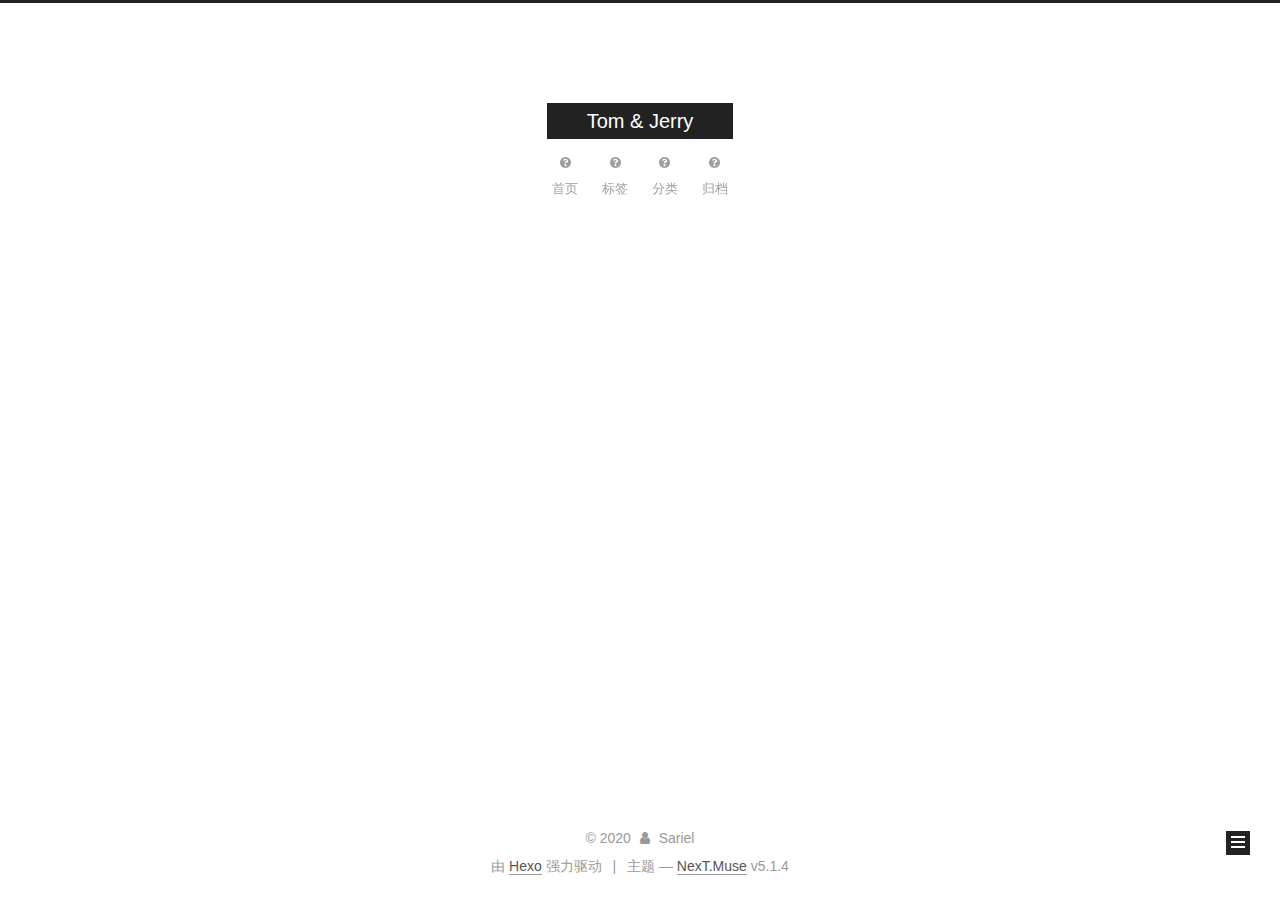
<file: archives/2020/index.html>
<!DOCTYPE html>



  


<html class="theme-next muse use-motion" lang="zh-Hans">
<head>
  <meta charset="UTF-8"/>
<meta http-equiv="X-UA-Compatible" content="IE=edge" />
<meta name="viewport" content="width=device-width, initial-scale=1, maximum-scale=1"/>
<meta name="theme-color" content="#222">









<meta http-equiv="Cache-Control" content="no-transform" />
<meta http-equiv="Cache-Control" content="no-siteapp" />
















  
  
  <link href="/lib/fancybox/source/jquery.fancybox.css?v=2.1.5" rel="stylesheet" type="text/css" />







<link href="/lib/font-awesome/css/font-awesome.min.css?v=4.6.2" rel="stylesheet" type="text/css" />

<link href="/css/main.css?v=5.1.4" rel="stylesheet" type="text/css" />


  <link rel="apple-touch-icon" sizes="180x180" href="/images/apple-touch-icon-next.png?v=5.1.4">


  <link rel="icon" type="image/png" sizes="32x32" href="/images/favicon-32x32-next.png?v=5.1.4">


  <link rel="icon" type="image/png" sizes="16x16" href="/images/favicon-16x16-next.png?v=5.1.4">


  <link rel="mask-icon" href="/images/logo.svg?v=5.1.4" color="#222">





  <meta name="keywords" content="Hexo, NexT" />










<meta property="og:type" content="website">
<meta property="og:title" content="Tom &amp; Jerry">
<meta property="og:url" content="http://yoursite.com/archives/2020/index.html">
<meta property="og:site_name" content="Tom &amp; Jerry">
<meta property="article:author" content="Sariel">
<meta name="twitter:card" content="summary">



<script type="text/javascript" id="hexo.configurations">
  var NexT = window.NexT || {};
  var CONFIG = {
    root: '/',
    scheme: 'Muse',
    version: '5.1.4',
    sidebar: {"position":"left","display":"post","offset":12,"b2t":false,"scrollpercent":false,"onmobile":false},
    fancybox: true,
    tabs: true,
    motion: {"enable":true,"async":false,"transition":{"post_block":"fadeIn","post_header":"slideDownIn","post_body":"slideDownIn","coll_header":"slideLeftIn","sidebar":"slideUpIn"}},
    duoshuo: {
      userId: '0',
      author: '博主'
    },
    algolia: {
      applicationID: '',
      apiKey: '',
      indexName: '',
      hits: {"per_page":10},
      labels: {"input_placeholder":"Search for Posts","hits_empty":"We didn't find any results for the search: ${query}","hits_stats":"${hits} results found in ${time} ms"}
    }
  };
</script>



  <link rel="canonical" href="http://yoursite.com/archives/2020/"/>





  <title>归档 | Tom & Jerry</title>
  








<meta name="generator" content="Hexo 4.2.0"></head>

<body itemscope itemtype="http://schema.org/WebPage" lang="zh-Hans">

  
  
    
  

  <div class="container sidebar-position-left page-archive">
    <div class="headband"></div>

    <header id="header" class="header" itemscope itemtype="http://schema.org/WPHeader">
      <div class="header-inner"><div class="site-brand-wrapper">
  <div class="site-meta ">
    

    <div class="custom-logo-site-title">
      <a href="/"  class="brand" rel="start">
        <span class="logo-line-before"><i></i></span>
        <span class="site-title">Tom & Jerry</span>
        <span class="logo-line-after"><i></i></span>
      </a>
    </div>
      
        <p class="site-subtitle"></p>
      
  </div>

  <div class="site-nav-toggle">
    <button>
      <span class="btn-bar"></span>
      <span class="btn-bar"></span>
      <span class="btn-bar"></span>
    </button>
  </div>
</div>

<nav class="site-nav">
  

  
    <ul id="menu" class="menu">
      
        
        <li class="menu-item menu-item-home">
          <a href="/" rel="section">
            
              <i class="menu-item-icon fa fa-fw fa-question-circle"></i> <br />
            
            首页
          </a>
        </li>
      
        
        <li class="menu-item menu-item-tags">
          <a href="/tags" rel="section">
            
              <i class="menu-item-icon fa fa-fw fa-question-circle"></i> <br />
            
            标签
          </a>
        </li>
      
        
        <li class="menu-item menu-item-categories">
          <a href="/categories" rel="section">
            
              <i class="menu-item-icon fa fa-fw fa-question-circle"></i> <br />
            
            分类
          </a>
        </li>
      
        
        <li class="menu-item menu-item-archives">
          <a href="/archives" rel="section">
            
              <i class="menu-item-icon fa fa-fw fa-question-circle"></i> <br />
            
            归档
          </a>
        </li>
      

      
    </ul>
  

  
</nav>



 </div>
    </header>

    <main id="main" class="main">
      <div class="main-inner">
        <div class="content-wrap">
          <div id="content" class="content">
            

  
  
  
  <div class="post-block archive">
    <div id="posts" class="posts-collapse">
      <span class="archive-move-on"></span>

      <span class="archive-page-counter">
        
        
        
          
        
        嗯..! 目前共计 2 篇日志。 继续努力。
      </span>

      

        
        
        

        
          
          <div class="collection-title">
            <h1 class="archive-year" id="archive-year-2020">2020</h1>
          </div>
        
        

        

  <article class="post post-type-normal" itemscope itemtype="http://schema.org/Article">
    <header class="post-header">

      <h2 class="post-title">
        
            <a class="post-title-link" href="/2020/01/21/New-Post/" itemprop="url">
              
                <span itemprop="name">New Post</span>
              
            </a>
        
      </h2>

      <div class="post-meta">
        <time class="post-time" itemprop="dateCreated"
              datetime="2020-01-21T14:37:07+08:00"
              content="2020-01-21" >
          01-21
        </time>
      </div>

    </header>
  </article>



      

        
        
        

        
        

        

  <article class="post post-type-normal" itemscope itemtype="http://schema.org/Article">
    <header class="post-header">

      <h2 class="post-title">
        
            <a class="post-title-link" href="/2020/01/21/hello-world/" itemprop="url">
              
                <span itemprop="name">Hello World</span>
              
            </a>
        
      </h2>

      <div class="post-meta">
        <time class="post-time" itemprop="dateCreated"
              datetime="2020-01-21T14:29:52+08:00"
              content="2020-01-21" >
          01-21
        </time>
      </div>

    </header>
  </article>



      

    </div>
  </div>
  
  
  

  



          </div>
          


          

        </div>
        
          
  
  <div class="sidebar-toggle">
    <div class="sidebar-toggle-line-wrap">
      <span class="sidebar-toggle-line sidebar-toggle-line-first"></span>
      <span class="sidebar-toggle-line sidebar-toggle-line-middle"></span>
      <span class="sidebar-toggle-line sidebar-toggle-line-last"></span>
    </div>
  </div>

  <aside id="sidebar" class="sidebar">
    
    <div class="sidebar-inner">

      

      

      <section class="site-overview-wrap sidebar-panel sidebar-panel-active">
        <div class="site-overview">
          <div class="site-author motion-element" itemprop="author" itemscope itemtype="http://schema.org/Person">
            
              <p class="site-author-name" itemprop="name">Sariel</p>
              <p class="site-description motion-element" itemprop="description"></p>
          </div>

          <nav class="site-state motion-element">

            
              <div class="site-state-item site-state-posts">
              
                <a href="/archives">
              
                  <span class="site-state-item-count">2</span>
                  <span class="site-state-item-name">日志</span>
                </a>
              </div>
            

            

            

          </nav>

          

          

          
          

          
          

          

        </div>
      </section>

      

      

    </div>
  </aside>


        
      </div>
    </main>

    <footer id="footer" class="footer">
      <div class="footer-inner">
        <div class="copyright">&copy; <span itemprop="copyrightYear">2020</span>
  <span class="with-love">
    <i class="fa fa-user"></i>
  </span>
  <span class="author" itemprop="copyrightHolder">Sariel</span>

  
</div>


  <div class="powered-by">由 <a class="theme-link" target="_blank" href="https://hexo.io">Hexo</a> 强力驱动</div>



  <span class="post-meta-divider">|</span>



  <div class="theme-info">主题 &mdash; <a class="theme-link" target="_blank" href="https://github.com/iissnan/hexo-theme-next">NexT.Muse</a> v5.1.4</div>




        







        
      </div>
    </footer>

    
      <div class="back-to-top">
        <i class="fa fa-arrow-up"></i>
        
      </div>
    

    

  </div>

  

<script type="text/javascript">
  if (Object.prototype.toString.call(window.Promise) !== '[object Function]') {
    window.Promise = null;
  }
</script>









  












  
  
    <script type="text/javascript" src="/lib/jquery/index.js?v=2.1.3"></script>
  

  
  
    <script type="text/javascript" src="/lib/fastclick/lib/fastclick.min.js?v=1.0.6"></script>
  

  
  
    <script type="text/javascript" src="/lib/jquery_lazyload/jquery.lazyload.js?v=1.9.7"></script>
  

  
  
    <script type="text/javascript" src="/lib/velocity/velocity.min.js?v=1.2.1"></script>
  

  
  
    <script type="text/javascript" src="/lib/velocity/velocity.ui.min.js?v=1.2.1"></script>
  

  
  
    <script type="text/javascript" src="/lib/fancybox/source/jquery.fancybox.pack.js?v=2.1.5"></script>
  


  


  <script type="text/javascript" src="/js/src/utils.js?v=5.1.4"></script>

  <script type="text/javascript" src="/js/src/motion.js?v=5.1.4"></script>



  
  

  

  


  <script type="text/javascript" src="/js/src/bootstrap.js?v=5.1.4"></script>



  


  




	





  





  












  





  

  

  

  
  

  

  

  

</body>
</html>
</file>
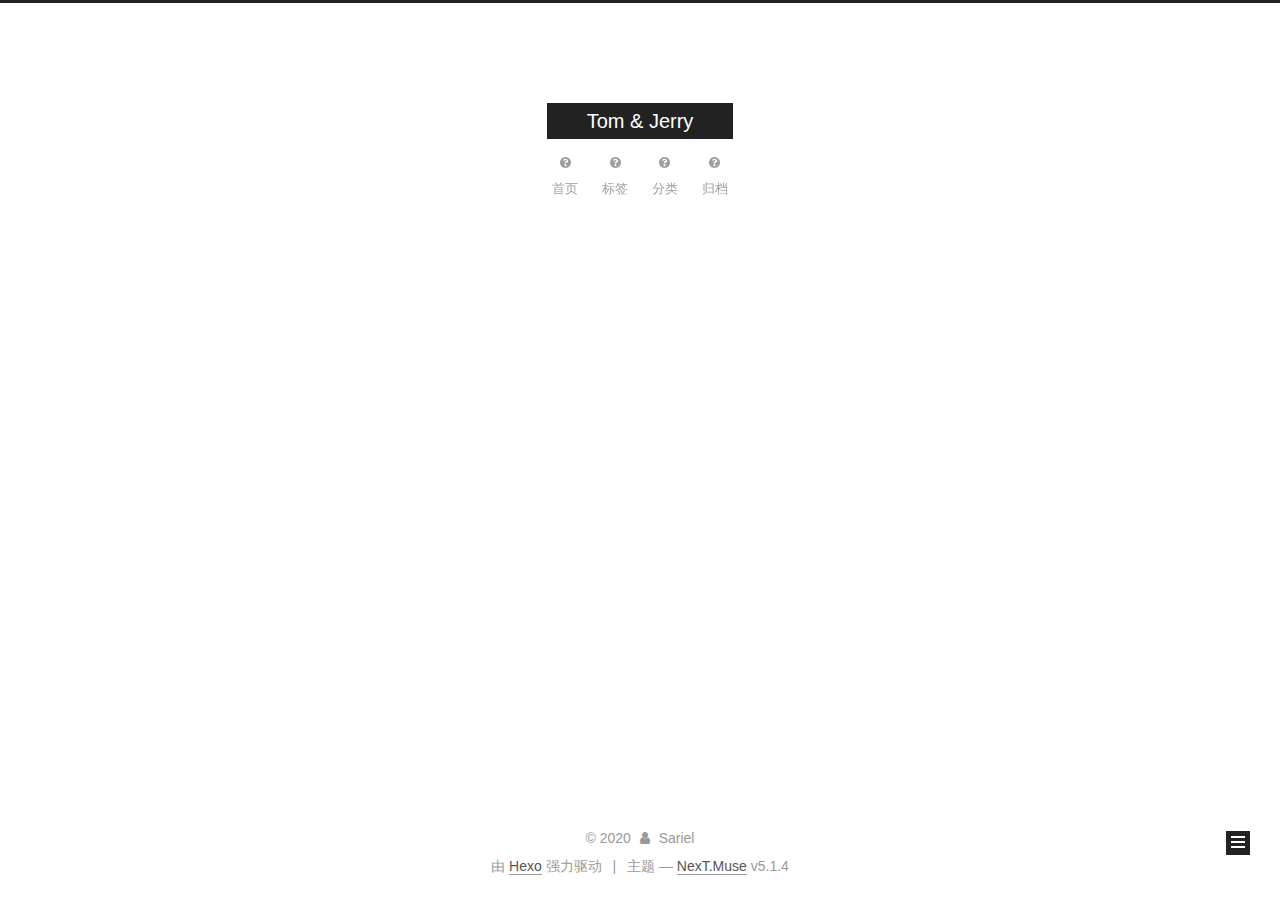
<file: archives/2020/01/index.html>
<!DOCTYPE html>



  


<html class="theme-next muse use-motion" lang="zh-Hans">
<head>
  <meta charset="UTF-8"/>
<meta http-equiv="X-UA-Compatible" content="IE=edge" />
<meta name="viewport" content="width=device-width, initial-scale=1, maximum-scale=1"/>
<meta name="theme-color" content="#222">









<meta http-equiv="Cache-Control" content="no-transform" />
<meta http-equiv="Cache-Control" content="no-siteapp" />
















  
  
  <link href="/lib/fancybox/source/jquery.fancybox.css?v=2.1.5" rel="stylesheet" type="text/css" />







<link href="/lib/font-awesome/css/font-awesome.min.css?v=4.6.2" rel="stylesheet" type="text/css" />

<link href="/css/main.css?v=5.1.4" rel="stylesheet" type="text/css" />


  <link rel="apple-touch-icon" sizes="180x180" href="/images/apple-touch-icon-next.png?v=5.1.4">


  <link rel="icon" type="image/png" sizes="32x32" href="/images/favicon-32x32-next.png?v=5.1.4">


  <link rel="icon" type="image/png" sizes="16x16" href="/images/favicon-16x16-next.png?v=5.1.4">


  <link rel="mask-icon" href="/images/logo.svg?v=5.1.4" color="#222">





  <meta name="keywords" content="Hexo, NexT" />










<meta property="og:type" content="website">
<meta property="og:title" content="Tom &amp; Jerry">
<meta property="og:url" content="http://yoursite.com/archives/2020/01/index.html">
<meta property="og:site_name" content="Tom &amp; Jerry">
<meta property="article:author" content="Sariel">
<meta name="twitter:card" content="summary">



<script type="text/javascript" id="hexo.configurations">
  var NexT = window.NexT || {};
  var CONFIG = {
    root: '/',
    scheme: 'Muse',
    version: '5.1.4',
    sidebar: {"position":"left","display":"post","offset":12,"b2t":false,"scrollpercent":false,"onmobile":false},
    fancybox: true,
    tabs: true,
    motion: {"enable":true,"async":false,"transition":{"post_block":"fadeIn","post_header":"slideDownIn","post_body":"slideDownIn","coll_header":"slideLeftIn","sidebar":"slideUpIn"}},
    duoshuo: {
      userId: '0',
      author: '博主'
    },
    algolia: {
      applicationID: '',
      apiKey: '',
      indexName: '',
      hits: {"per_page":10},
      labels: {"input_placeholder":"Search for Posts","hits_empty":"We didn't find any results for the search: ${query}","hits_stats":"${hits} results found in ${time} ms"}
    }
  };
</script>



  <link rel="canonical" href="http://yoursite.com/archives/2020/01/"/>





  <title>归档 | Tom & Jerry</title>
  








<meta name="generator" content="Hexo 4.2.0"></head>

<body itemscope itemtype="http://schema.org/WebPage" lang="zh-Hans">

  
  
    
  

  <div class="container sidebar-position-left page-archive">
    <div class="headband"></div>

    <header id="header" class="header" itemscope itemtype="http://schema.org/WPHeader">
      <div class="header-inner"><div class="site-brand-wrapper">
  <div class="site-meta ">
    

    <div class="custom-logo-site-title">
      <a href="/"  class="brand" rel="start">
        <span class="logo-line-before"><i></i></span>
        <span class="site-title">Tom & Jerry</span>
        <span class="logo-line-after"><i></i></span>
      </a>
    </div>
      
        <p class="site-subtitle"></p>
      
  </div>

  <div class="site-nav-toggle">
    <button>
      <span class="btn-bar"></span>
      <span class="btn-bar"></span>
      <span class="btn-bar"></span>
    </button>
  </div>
</div>

<nav class="site-nav">
  

  
    <ul id="menu" class="menu">
      
        
        <li class="menu-item menu-item-home">
          <a href="/" rel="section">
            
              <i class="menu-item-icon fa fa-fw fa-question-circle"></i> <br />
            
            首页
          </a>
        </li>
      
        
        <li class="menu-item menu-item-tags">
          <a href="/tags" rel="section">
            
              <i class="menu-item-icon fa fa-fw fa-question-circle"></i> <br />
            
            标签
          </a>
        </li>
      
        
        <li class="menu-item menu-item-categories">
          <a href="/categories" rel="section">
            
              <i class="menu-item-icon fa fa-fw fa-question-circle"></i> <br />
            
            分类
          </a>
        </li>
      
        
        <li class="menu-item menu-item-archives">
          <a href="/archives" rel="section">
            
              <i class="menu-item-icon fa fa-fw fa-question-circle"></i> <br />
            
            归档
          </a>
        </li>
      

      
    </ul>
  

  
</nav>



 </div>
    </header>

    <main id="main" class="main">
      <div class="main-inner">
        <div class="content-wrap">
          <div id="content" class="content">
            

  
  
  
  <div class="post-block archive">
    <div id="posts" class="posts-collapse">
      <span class="archive-move-on"></span>

      <span class="archive-page-counter">
        
        
        
          
        
        嗯..! 目前共计 2 篇日志。 继续努力。
      </span>

      

        
        
        

        
          
          <div class="collection-title">
            <h1 class="archive-year" id="archive-year-2020">2020</h1>
          </div>
        
        

        

  <article class="post post-type-normal" itemscope itemtype="http://schema.org/Article">
    <header class="post-header">

      <h2 class="post-title">
        
            <a class="post-title-link" href="/2020/01/21/New-Post/" itemprop="url">
              
                <span itemprop="name">New Post</span>
              
            </a>
        
      </h2>

      <div class="post-meta">
        <time class="post-time" itemprop="dateCreated"
              datetime="2020-01-21T14:37:07+08:00"
              content="2020-01-21" >
          01-21
        </time>
      </div>

    </header>
  </article>



      

        
        
        

        
        

        

  <article class="post post-type-normal" itemscope itemtype="http://schema.org/Article">
    <header class="post-header">

      <h2 class="post-title">
        
            <a class="post-title-link" href="/2020/01/21/hello-world/" itemprop="url">
              
                <span itemprop="name">Hello World</span>
              
            </a>
        
      </h2>

      <div class="post-meta">
        <time class="post-time" itemprop="dateCreated"
              datetime="2020-01-21T14:29:52+08:00"
              content="2020-01-21" >
          01-21
        </time>
      </div>

    </header>
  </article>



      

    </div>
  </div>
  
  
  

  



          </div>
          


          

        </div>
        
          
  
  <div class="sidebar-toggle">
    <div class="sidebar-toggle-line-wrap">
      <span class="sidebar-toggle-line sidebar-toggle-line-first"></span>
      <span class="sidebar-toggle-line sidebar-toggle-line-middle"></span>
      <span class="sidebar-toggle-line sidebar-toggle-line-last"></span>
    </div>
  </div>

  <aside id="sidebar" class="sidebar">
    
    <div class="sidebar-inner">

      

      

      <section class="site-overview-wrap sidebar-panel sidebar-panel-active">
        <div class="site-overview">
          <div class="site-author motion-element" itemprop="author" itemscope itemtype="http://schema.org/Person">
            
              <p class="site-author-name" itemprop="name">Sariel</p>
              <p class="site-description motion-element" itemprop="description"></p>
          </div>

          <nav class="site-state motion-element">

            
              <div class="site-state-item site-state-posts">
              
                <a href="/archives">
              
                  <span class="site-state-item-count">2</span>
                  <span class="site-state-item-name">日志</span>
                </a>
              </div>
            

            

            

          </nav>

          

          

          
          

          
          

          

        </div>
      </section>

      

      

    </div>
  </aside>


        
      </div>
    </main>

    <footer id="footer" class="footer">
      <div class="footer-inner">
        <div class="copyright">&copy; <span itemprop="copyrightYear">2020</span>
  <span class="with-love">
    <i class="fa fa-user"></i>
  </span>
  <span class="author" itemprop="copyrightHolder">Sariel</span>

  
</div>


  <div class="powered-by">由 <a class="theme-link" target="_blank" href="https://hexo.io">Hexo</a> 强力驱动</div>



  <span class="post-meta-divider">|</span>



  <div class="theme-info">主题 &mdash; <a class="theme-link" target="_blank" href="https://github.com/iissnan/hexo-theme-next">NexT.Muse</a> v5.1.4</div>




        







        
      </div>
    </footer>

    
      <div class="back-to-top">
        <i class="fa fa-arrow-up"></i>
        
      </div>
    

    

  </div>

  

<script type="text/javascript">
  if (Object.prototype.toString.call(window.Promise) !== '[object Function]') {
    window.Promise = null;
  }
</script>









  












  
  
    <script type="text/javascript" src="/lib/jquery/index.js?v=2.1.3"></script>
  

  
  
    <script type="text/javascript" src="/lib/fastclick/lib/fastclick.min.js?v=1.0.6"></script>
  

  
  
    <script type="text/javascript" src="/lib/jquery_lazyload/jquery.lazyload.js?v=1.9.7"></script>
  

  
  
    <script type="text/javascript" src="/lib/velocity/velocity.min.js?v=1.2.1"></script>
  

  
  
    <script type="text/javascript" src="/lib/velocity/velocity.ui.min.js?v=1.2.1"></script>
  

  
  
    <script type="text/javascript" src="/lib/fancybox/source/jquery.fancybox.pack.js?v=2.1.5"></script>
  


  


  <script type="text/javascript" src="/js/src/utils.js?v=5.1.4"></script>

  <script type="text/javascript" src="/js/src/motion.js?v=5.1.4"></script>



  
  

  

  


  <script type="text/javascript" src="/js/src/bootstrap.js?v=5.1.4"></script>



  


  




	





  





  












  





  

  

  

  
  

  

  

  

</body>
</html>
</file>
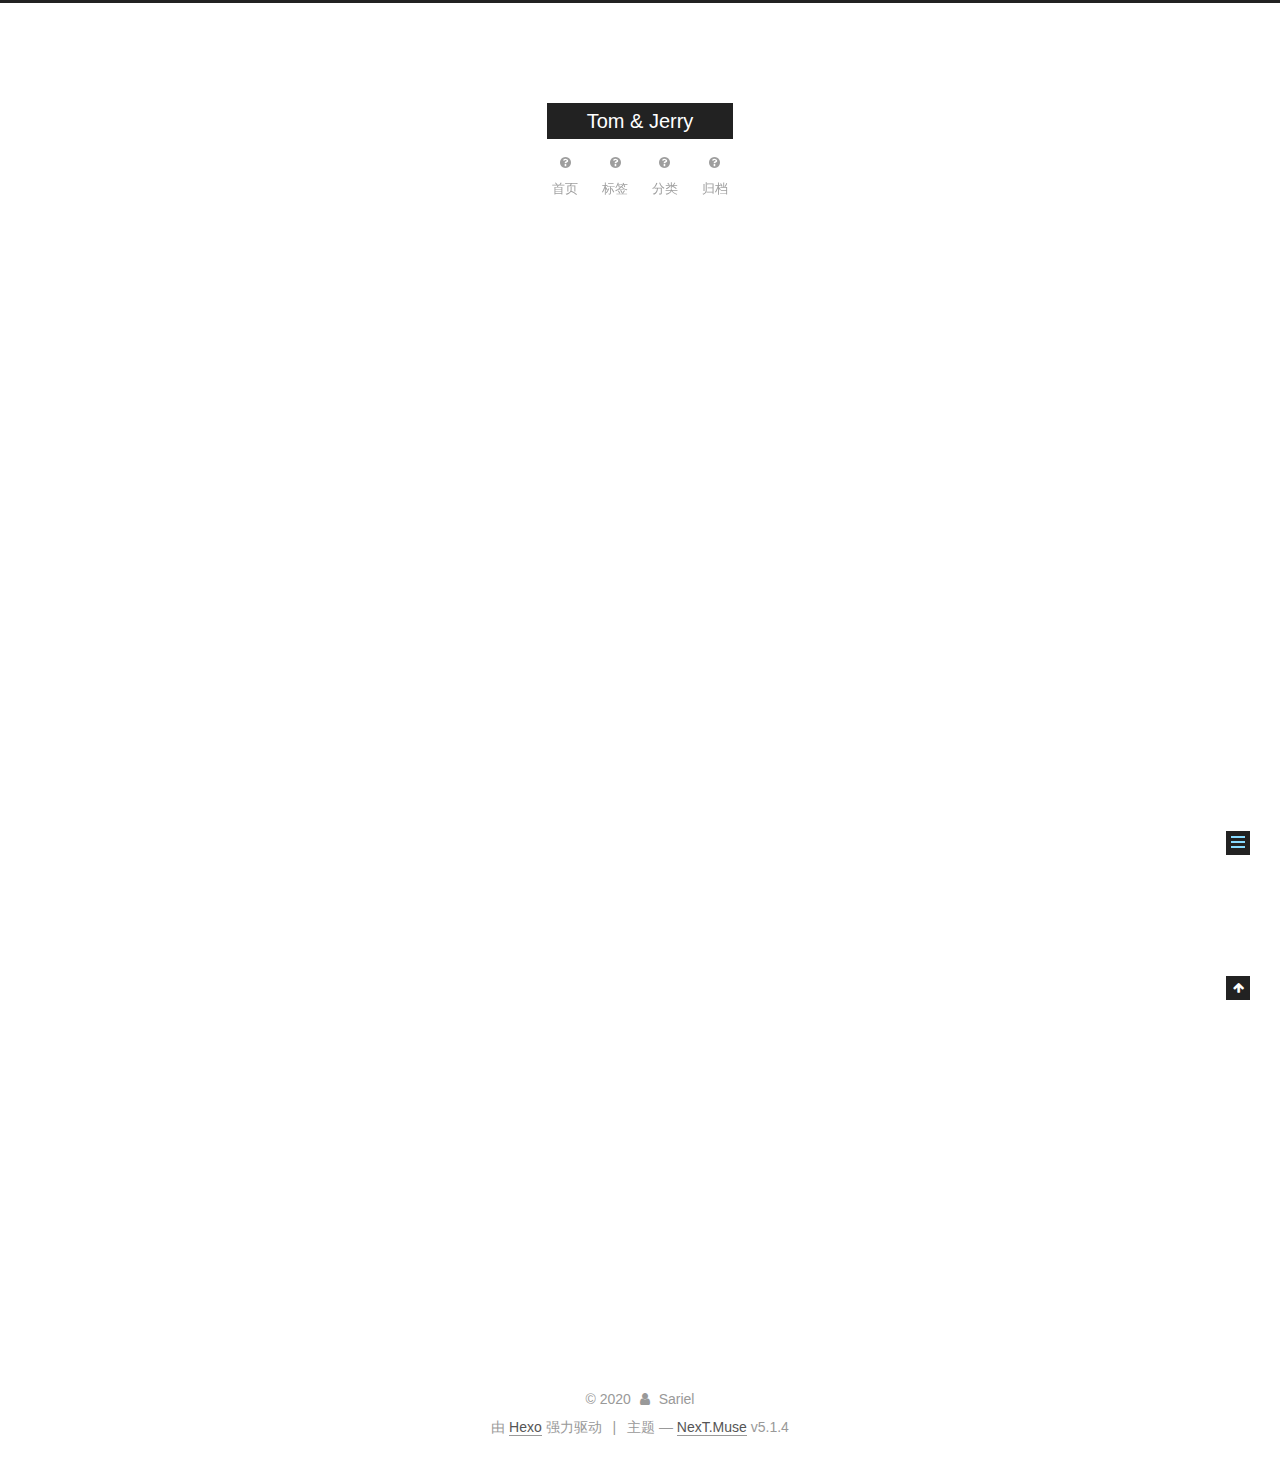
<file: 2020/01/21/hello-world/index.html>
<!DOCTYPE html>



  


<html class="theme-next muse use-motion" lang="zh-Hans">
<head>
  <meta charset="UTF-8"/>
<meta http-equiv="X-UA-Compatible" content="IE=edge" />
<meta name="viewport" content="width=device-width, initial-scale=1, maximum-scale=1"/>
<meta name="theme-color" content="#222">









<meta http-equiv="Cache-Control" content="no-transform" />
<meta http-equiv="Cache-Control" content="no-siteapp" />
















  
  
  <link href="/lib/fancybox/source/jquery.fancybox.css?v=2.1.5" rel="stylesheet" type="text/css" />







<link href="/lib/font-awesome/css/font-awesome.min.css?v=4.6.2" rel="stylesheet" type="text/css" />

<link href="/css/main.css?v=5.1.4" rel="stylesheet" type="text/css" />


  <link rel="apple-touch-icon" sizes="180x180" href="/images/apple-touch-icon-next.png?v=5.1.4">


  <link rel="icon" type="image/png" sizes="32x32" href="/images/favicon-32x32-next.png?v=5.1.4">


  <link rel="icon" type="image/png" sizes="16x16" href="/images/favicon-16x16-next.png?v=5.1.4">


  <link rel="mask-icon" href="/images/logo.svg?v=5.1.4" color="#222">





  <meta name="keywords" content="Hexo, NexT" />










<meta name="description" content="Welcome to Hexo! This is your very first post. Check documentation for more info. If you get any problems when using Hexo, you can find the answer in troubleshooting or you can ask me on GitHub. Quick">
<meta property="og:type" content="article">
<meta property="og:title" content="Hello World">
<meta property="og:url" content="http://yoursite.com/2020/01/21/hello-world/index.html">
<meta property="og:site_name" content="Tom &amp; Jerry">
<meta property="og:description" content="Welcome to Hexo! This is your very first post. Check documentation for more info. If you get any problems when using Hexo, you can find the answer in troubleshooting or you can ask me on GitHub. Quick">
<meta property="article:published_time" content="2020-01-21T06:29:52.569Z">
<meta property="article:modified_time" content="2020-01-21T06:29:52.569Z">
<meta property="article:author" content="Sariel">
<meta name="twitter:card" content="summary">



<script type="text/javascript" id="hexo.configurations">
  var NexT = window.NexT || {};
  var CONFIG = {
    root: '/',
    scheme: 'Muse',
    version: '5.1.4',
    sidebar: {"position":"left","display":"post","offset":12,"b2t":false,"scrollpercent":false,"onmobile":false},
    fancybox: true,
    tabs: true,
    motion: {"enable":true,"async":false,"transition":{"post_block":"fadeIn","post_header":"slideDownIn","post_body":"slideDownIn","coll_header":"slideLeftIn","sidebar":"slideUpIn"}},
    duoshuo: {
      userId: '0',
      author: '博主'
    },
    algolia: {
      applicationID: '',
      apiKey: '',
      indexName: '',
      hits: {"per_page":10},
      labels: {"input_placeholder":"Search for Posts","hits_empty":"We didn't find any results for the search: ${query}","hits_stats":"${hits} results found in ${time} ms"}
    }
  };
</script>



  <link rel="canonical" href="http://yoursite.com/2020/01/21/hello-world/"/>





  <title>Hello World | Tom & Jerry</title>
  








<meta name="generator" content="Hexo 4.2.0"></head>

<body itemscope itemtype="http://schema.org/WebPage" lang="zh-Hans">

  
  
    
  

  <div class="container sidebar-position-left page-post-detail">
    <div class="headband"></div>

    <header id="header" class="header" itemscope itemtype="http://schema.org/WPHeader">
      <div class="header-inner"><div class="site-brand-wrapper">
  <div class="site-meta ">
    

    <div class="custom-logo-site-title">
      <a href="/"  class="brand" rel="start">
        <span class="logo-line-before"><i></i></span>
        <span class="site-title">Tom & Jerry</span>
        <span class="logo-line-after"><i></i></span>
      </a>
    </div>
      
        <p class="site-subtitle"></p>
      
  </div>

  <div class="site-nav-toggle">
    <button>
      <span class="btn-bar"></span>
      <span class="btn-bar"></span>
      <span class="btn-bar"></span>
    </button>
  </div>
</div>

<nav class="site-nav">
  

  
    <ul id="menu" class="menu">
      
        
        <li class="menu-item menu-item-home">
          <a href="/" rel="section">
            
              <i class="menu-item-icon fa fa-fw fa-question-circle"></i> <br />
            
            首页
          </a>
        </li>
      
        
        <li class="menu-item menu-item-tags">
          <a href="/tags" rel="section">
            
              <i class="menu-item-icon fa fa-fw fa-question-circle"></i> <br />
            
            标签
          </a>
        </li>
      
        
        <li class="menu-item menu-item-categories">
          <a href="/categories" rel="section">
            
              <i class="menu-item-icon fa fa-fw fa-question-circle"></i> <br />
            
            分类
          </a>
        </li>
      
        
        <li class="menu-item menu-item-archives">
          <a href="/archives" rel="section">
            
              <i class="menu-item-icon fa fa-fw fa-question-circle"></i> <br />
            
            归档
          </a>
        </li>
      

      
    </ul>
  

  
</nav>



 </div>
    </header>

    <main id="main" class="main">
      <div class="main-inner">
        <div class="content-wrap">
          <div id="content" class="content">
            

  <div id="posts" class="posts-expand">
    

  

  
  
  

  <article class="post post-type-normal" itemscope itemtype="http://schema.org/Article">
  
  
  
  <div class="post-block">
    <link itemprop="mainEntityOfPage" href="http://yoursite.com/2020/01/21/hello-world/">

    <span hidden itemprop="author" itemscope itemtype="http://schema.org/Person">
      <meta itemprop="name" content="Sariel">
      <meta itemprop="description" content="">
      <meta itemprop="image" content="/images/avatar.gif">
    </span>

    <span hidden itemprop="publisher" itemscope itemtype="http://schema.org/Organization">
      <meta itemprop="name" content="Tom & Jerry">
    </span>

    
      <header class="post-header">

        
        
          <h1 class="post-title" itemprop="name headline">Hello World</h1>
        

        <div class="post-meta">
          <span class="post-time">
            
              <span class="post-meta-item-icon">
                <i class="fa fa-calendar-o"></i>
              </span>
              
                <span class="post-meta-item-text">发表于</span>
              
              <time title="创建于" itemprop="dateCreated datePublished" datetime="2020-01-21T14:29:52+08:00">
                2020-01-21
              </time>
            

            

            
          </span>

          

          
            
          

          
          

          

          

          

        </div>
      </header>
    

    
    
    
    <div class="post-body" itemprop="articleBody">

      
      

      
        <p>Welcome to <a href="https://hexo.io/" target="_blank" rel="noopener">Hexo</a>! This is your very first post. Check <a href="https://hexo.io/docs/" target="_blank" rel="noopener">documentation</a> for more info. If you get any problems when using Hexo, you can find the answer in <a href="https://hexo.io/docs/troubleshooting.html" target="_blank" rel="noopener">troubleshooting</a> or you can ask me on <a href="https://github.com/hexojs/hexo/issues" target="_blank" rel="noopener">GitHub</a>.</p>
<h2 id="Quick-Start"><a href="#Quick-Start" class="headerlink" title="Quick Start"></a>Quick Start</h2><h3 id="Create-a-new-post"><a href="#Create-a-new-post" class="headerlink" title="Create a new post"></a>Create a new post</h3><figure class="highlight bash"><table><tr><td class="gutter"><pre><span class="line">1</span><br></pre></td><td class="code"><pre><span class="line">$ hexo new <span class="string">"My New Post"</span></span><br></pre></td></tr></table></figure>

<p>More info: <a href="https://hexo.io/docs/writing.html" target="_blank" rel="noopener">Writing</a></p>
<h3 id="Run-server"><a href="#Run-server" class="headerlink" title="Run server"></a>Run server</h3><figure class="highlight bash"><table><tr><td class="gutter"><pre><span class="line">1</span><br></pre></td><td class="code"><pre><span class="line">$ hexo server</span><br></pre></td></tr></table></figure>

<p>More info: <a href="https://hexo.io/docs/server.html" target="_blank" rel="noopener">Server</a></p>
<h3 id="Generate-static-files"><a href="#Generate-static-files" class="headerlink" title="Generate static files"></a>Generate static files</h3><figure class="highlight bash"><table><tr><td class="gutter"><pre><span class="line">1</span><br></pre></td><td class="code"><pre><span class="line">$ hexo generate</span><br></pre></td></tr></table></figure>

<p>More info: <a href="https://hexo.io/docs/generating.html" target="_blank" rel="noopener">Generating</a></p>
<h3 id="Deploy-to-remote-sites"><a href="#Deploy-to-remote-sites" class="headerlink" title="Deploy to remote sites"></a>Deploy to remote sites</h3><figure class="highlight bash"><table><tr><td class="gutter"><pre><span class="line">1</span><br></pre></td><td class="code"><pre><span class="line">$ hexo deploy</span><br></pre></td></tr></table></figure>

<p>More info: <a href="https://hexo.io/docs/one-command-deployment.html" target="_blank" rel="noopener">Deployment</a></p>

      
    </div>
    
    
    

    

    

    

    <footer class="post-footer">
      

      
      
      

      
        <div class="post-nav">
          <div class="post-nav-next post-nav-item">
            
          </div>

          <span class="post-nav-divider"></span>

          <div class="post-nav-prev post-nav-item">
            
              <a href="/2020/01/21/New-Post/" rel="prev" title="New Post">
                New Post <i class="fa fa-chevron-right"></i>
              </a>
            
          </div>
        </div>
      

      
      
    </footer>
  </div>
  
  
  
  </article>



    <div class="post-spread">
      
    </div>
  </div>


          </div>
          


          

  



        </div>
        
          
  
  <div class="sidebar-toggle">
    <div class="sidebar-toggle-line-wrap">
      <span class="sidebar-toggle-line sidebar-toggle-line-first"></span>
      <span class="sidebar-toggle-line sidebar-toggle-line-middle"></span>
      <span class="sidebar-toggle-line sidebar-toggle-line-last"></span>
    </div>
  </div>

  <aside id="sidebar" class="sidebar">
    
    <div class="sidebar-inner">

      

      
        <ul class="sidebar-nav motion-element">
          <li class="sidebar-nav-toc sidebar-nav-active" data-target="post-toc-wrap">
            文章目录
          </li>
          <li class="sidebar-nav-overview" data-target="site-overview-wrap">
            站点概览
          </li>
        </ul>
      

      <section class="site-overview-wrap sidebar-panel">
        <div class="site-overview">
          <div class="site-author motion-element" itemprop="author" itemscope itemtype="http://schema.org/Person">
            
              <p class="site-author-name" itemprop="name">Sariel</p>
              <p class="site-description motion-element" itemprop="description"></p>
          </div>

          <nav class="site-state motion-element">

            
              <div class="site-state-item site-state-posts">
              
                <a href="/archives">
              
                  <span class="site-state-item-count">2</span>
                  <span class="site-state-item-name">日志</span>
                </a>
              </div>
            

            

            

          </nav>

          

          

          
          

          
          

          

        </div>
      </section>

      
      <!--noindex-->
        <section class="post-toc-wrap motion-element sidebar-panel sidebar-panel-active">
          <div class="post-toc">

            
              
            

            
              <div class="post-toc-content"><ol class="nav"><li class="nav-item nav-level-2"><a class="nav-link" href="#Quick-Start"><span class="nav-number">1.</span> <span class="nav-text">Quick Start</span></a><ol class="nav-child"><li class="nav-item nav-level-3"><a class="nav-link" href="#Create-a-new-post"><span class="nav-number">1.1.</span> <span class="nav-text">Create a new post</span></a></li><li class="nav-item nav-level-3"><a class="nav-link" href="#Run-server"><span class="nav-number">1.2.</span> <span class="nav-text">Run server</span></a></li><li class="nav-item nav-level-3"><a class="nav-link" href="#Generate-static-files"><span class="nav-number">1.3.</span> <span class="nav-text">Generate static files</span></a></li><li class="nav-item nav-level-3"><a class="nav-link" href="#Deploy-to-remote-sites"><span class="nav-number">1.4.</span> <span class="nav-text">Deploy to remote sites</span></a></li></ol></li></ol></div>
            

          </div>
        </section>
      <!--/noindex-->
      

      

    </div>
  </aside>


        
      </div>
    </main>

    <footer id="footer" class="footer">
      <div class="footer-inner">
        <div class="copyright">&copy; <span itemprop="copyrightYear">2020</span>
  <span class="with-love">
    <i class="fa fa-user"></i>
  </span>
  <span class="author" itemprop="copyrightHolder">Sariel</span>

  
</div>


  <div class="powered-by">由 <a class="theme-link" target="_blank" href="https://hexo.io">Hexo</a> 强力驱动</div>



  <span class="post-meta-divider">|</span>



  <div class="theme-info">主题 &mdash; <a class="theme-link" target="_blank" href="https://github.com/iissnan/hexo-theme-next">NexT.Muse</a> v5.1.4</div>




        







        
      </div>
    </footer>

    
      <div class="back-to-top">
        <i class="fa fa-arrow-up"></i>
        
      </div>
    

    

  </div>

  

<script type="text/javascript">
  if (Object.prototype.toString.call(window.Promise) !== '[object Function]') {
    window.Promise = null;
  }
</script>









  












  
  
    <script type="text/javascript" src="/lib/jquery/index.js?v=2.1.3"></script>
  

  
  
    <script type="text/javascript" src="/lib/fastclick/lib/fastclick.min.js?v=1.0.6"></script>
  

  
  
    <script type="text/javascript" src="/lib/jquery_lazyload/jquery.lazyload.js?v=1.9.7"></script>
  

  
  
    <script type="text/javascript" src="/lib/velocity/velocity.min.js?v=1.2.1"></script>
  

  
  
    <script type="text/javascript" src="/lib/velocity/velocity.ui.min.js?v=1.2.1"></script>
  

  
  
    <script type="text/javascript" src="/lib/fancybox/source/jquery.fancybox.pack.js?v=2.1.5"></script>
  


  


  <script type="text/javascript" src="/js/src/utils.js?v=5.1.4"></script>

  <script type="text/javascript" src="/js/src/motion.js?v=5.1.4"></script>



  
  

  
  <script type="text/javascript" src="/js/src/scrollspy.js?v=5.1.4"></script>
<script type="text/javascript" src="/js/src/post-details.js?v=5.1.4"></script>



  


  <script type="text/javascript" src="/js/src/bootstrap.js?v=5.1.4"></script>



  


  




	





  





  












  





  

  

  

  
  

  

  

  

</body>
</html>
</file>
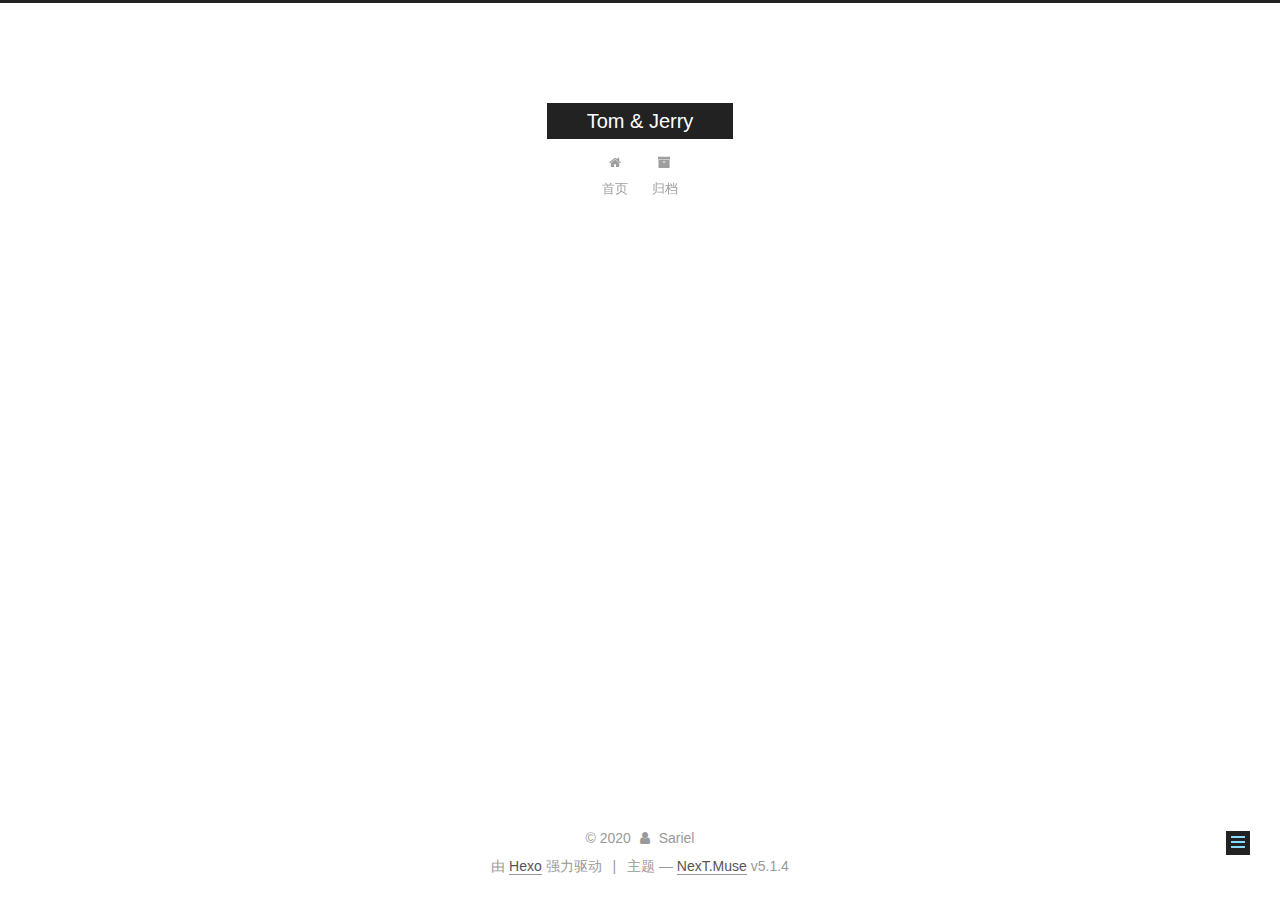
<file: 2020/01/21/New-Post/index.html>
<!DOCTYPE html>



  


<html class="theme-next muse use-motion" lang="zh-Hans">
<head>
  <meta charset="UTF-8"/>
<meta http-equiv="X-UA-Compatible" content="IE=edge" />
<meta name="viewport" content="width=device-width, initial-scale=1, maximum-scale=1"/>
<meta name="theme-color" content="#222">









<meta http-equiv="Cache-Control" content="no-transform" />
<meta http-equiv="Cache-Control" content="no-siteapp" />
















  
  
  <link href="/lib/fancybox/source/jquery.fancybox.css?v=2.1.5" rel="stylesheet" type="text/css" />







<link href="/lib/font-awesome/css/font-awesome.min.css?v=4.6.2" rel="stylesheet" type="text/css" />

<link href="/css/main.css?v=5.1.4" rel="stylesheet" type="text/css" />


  <link rel="apple-touch-icon" sizes="180x180" href="/images/apple-touch-icon-next.png?v=5.1.4">


  <link rel="icon" type="image/png" sizes="32x32" href="/images/favicon-32x32-next.png?v=5.1.4">


  <link rel="icon" type="image/png" sizes="16x16" href="/images/favicon-16x16-next.png?v=5.1.4">


  <link rel="mask-icon" href="/images/logo.svg?v=5.1.4" color="#222">





  <meta name="keywords" content="Hexo, NexT" />










<meta property="og:type" content="article">
<meta property="og:title" content="New Post">
<meta property="og:url" content="http://yoursite.com/2020/01/21/New-Post/index.html">
<meta property="og:site_name" content="Tom &amp; Jerry">
<meta property="article:published_time" content="2020-01-21T06:37:07.000Z">
<meta property="article:modified_time" content="2020-01-21T06:37:07.633Z">
<meta property="article:author" content="Sariel">
<meta name="twitter:card" content="summary">



<script type="text/javascript" id="hexo.configurations">
  var NexT = window.NexT || {};
  var CONFIG = {
    root: '/',
    scheme: 'Muse',
    version: '5.1.4',
    sidebar: {"position":"left","display":"post","offset":12,"b2t":false,"scrollpercent":false,"onmobile":false},
    fancybox: true,
    tabs: true,
    motion: {"enable":true,"async":false,"transition":{"post_block":"fadeIn","post_header":"slideDownIn","post_body":"slideDownIn","coll_header":"slideLeftIn","sidebar":"slideUpIn"}},
    duoshuo: {
      userId: '0',
      author: '博主'
    },
    algolia: {
      applicationID: '',
      apiKey: '',
      indexName: '',
      hits: {"per_page":10},
      labels: {"input_placeholder":"Search for Posts","hits_empty":"We didn't find any results for the search: ${query}","hits_stats":"${hits} results found in ${time} ms"}
    }
  };
</script>



  <link rel="canonical" href="http://yoursite.com/2020/01/21/New-Post/"/>





  <title>New Post | Tom & Jerry</title>
  








<meta name="generator" content="Hexo 4.2.0"></head>

<body itemscope itemtype="http://schema.org/WebPage" lang="zh-Hans">

  
  
    
  

  <div class="container sidebar-position-left page-post-detail">
    <div class="headband"></div>

    <header id="header" class="header" itemscope itemtype="http://schema.org/WPHeader">
      <div class="header-inner"><div class="site-brand-wrapper">
  <div class="site-meta ">
    

    <div class="custom-logo-site-title">
      <a href="/"  class="brand" rel="start">
        <span class="logo-line-before"><i></i></span>
        <span class="site-title">Tom & Jerry</span>
        <span class="logo-line-after"><i></i></span>
      </a>
    </div>
      
        <p class="site-subtitle"></p>
      
  </div>

  <div class="site-nav-toggle">
    <button>
      <span class="btn-bar"></span>
      <span class="btn-bar"></span>
      <span class="btn-bar"></span>
    </button>
  </div>
</div>

<nav class="site-nav">
  

  
    <ul id="menu" class="menu">
      
        
        <li class="menu-item menu-item-home">
          <a href="/%20" rel="section">
            
              <i class="menu-item-icon fa fa-fw fa-home"></i> <br />
            
            首页
          </a>
        </li>
      
        
        <li class="menu-item menu-item-archives">
          <a href="/archives/%20" rel="section">
            
              <i class="menu-item-icon fa fa-fw fa-archive"></i> <br />
            
            归档
          </a>
        </li>
      

      
    </ul>
  

  
</nav>



 </div>
    </header>

    <main id="main" class="main">
      <div class="main-inner">
        <div class="content-wrap">
          <div id="content" class="content">
            

  <div id="posts" class="posts-expand">
    

  

  
  
  

  <article class="post post-type-normal" itemscope itemtype="http://schema.org/Article">
  
  
  
  <div class="post-block">
    <link itemprop="mainEntityOfPage" href="http://yoursite.com/2020/01/21/New-Post/">

    <span hidden itemprop="author" itemscope itemtype="http://schema.org/Person">
      <meta itemprop="name" content="Sariel">
      <meta itemprop="description" content="">
      <meta itemprop="image" content="/images/avatar.gif">
    </span>

    <span hidden itemprop="publisher" itemscope itemtype="http://schema.org/Organization">
      <meta itemprop="name" content="Tom & Jerry">
    </span>

    
      <header class="post-header">

        
        
          <h1 class="post-title" itemprop="name headline">New Post</h1>
        

        <div class="post-meta">
          <span class="post-time">
            
              <span class="post-meta-item-icon">
                <i class="fa fa-calendar-o"></i>
              </span>
              
                <span class="post-meta-item-text">发表于</span>
              
              <time title="创建于" itemprop="dateCreated datePublished" datetime="2020-01-21T14:37:07+08:00">
                2020-01-21
              </time>
            

            

            
          </span>

          

          
            
          

          
          

          

          

          

        </div>
      </header>
    

    
    
    
    <div class="post-body" itemprop="articleBody">

      
      

      
        
      
    </div>
    
    
    

    

    

    

    <footer class="post-footer">
      

      
      
      

      
        <div class="post-nav">
          <div class="post-nav-next post-nav-item">
            
              <a href="/2020/01/21/hello-world/" rel="next" title="Hello World">
                <i class="fa fa-chevron-left"></i> Hello World
              </a>
            
          </div>

          <span class="post-nav-divider"></span>

          <div class="post-nav-prev post-nav-item">
            
          </div>
        </div>
      

      
      
    </footer>
  </div>
  
  
  
  </article>



    <div class="post-spread">
      
    </div>
  </div>


          </div>
          


          

  



        </div>
        
          
  
  <div class="sidebar-toggle">
    <div class="sidebar-toggle-line-wrap">
      <span class="sidebar-toggle-line sidebar-toggle-line-first"></span>
      <span class="sidebar-toggle-line sidebar-toggle-line-middle"></span>
      <span class="sidebar-toggle-line sidebar-toggle-line-last"></span>
    </div>
  </div>

  <aside id="sidebar" class="sidebar">
    
    <div class="sidebar-inner">

      

      

      <section class="site-overview-wrap sidebar-panel sidebar-panel-active">
        <div class="site-overview">
          <div class="site-author motion-element" itemprop="author" itemscope itemtype="http://schema.org/Person">
            
              <p class="site-author-name" itemprop="name">Sariel</p>
              <p class="site-description motion-element" itemprop="description"></p>
          </div>

          <nav class="site-state motion-element">

            
              <div class="site-state-item site-state-posts">
              
                <a href="/archives/%20%7C%7C%20archive">
              
                  <span class="site-state-item-count">2</span>
                  <span class="site-state-item-name">日志</span>
                </a>
              </div>
            

            

            

          </nav>

          

          

          
          

          
          

          

        </div>
      </section>

      

      

    </div>
  </aside>


        
      </div>
    </main>

    <footer id="footer" class="footer">
      <div class="footer-inner">
        <div class="copyright">&copy; <span itemprop="copyrightYear">2020</span>
  <span class="with-love">
    <i class="fa fa-user"></i>
  </span>
  <span class="author" itemprop="copyrightHolder">Sariel</span>

  
</div>


  <div class="powered-by">由 <a class="theme-link" target="_blank" href="https://hexo.io">Hexo</a> 强力驱动</div>



  <span class="post-meta-divider">|</span>



  <div class="theme-info">主题 &mdash; <a class="theme-link" target="_blank" href="https://github.com/iissnan/hexo-theme-next">NexT.Muse</a> v5.1.4</div>




        







        
      </div>
    </footer>

    
      <div class="back-to-top">
        <i class="fa fa-arrow-up"></i>
        
      </div>
    

    

  </div>

  

<script type="text/javascript">
  if (Object.prototype.toString.call(window.Promise) !== '[object Function]') {
    window.Promise = null;
  }
</script>









  












  
  
    <script type="text/javascript" src="/lib/jquery/index.js?v=2.1.3"></script>
  

  
  
    <script type="text/javascript" src="/lib/fastclick/lib/fastclick.min.js?v=1.0.6"></script>
  

  
  
    <script type="text/javascript" src="/lib/jquery_lazyload/jquery.lazyload.js?v=1.9.7"></script>
  

  
  
    <script type="text/javascript" src="/lib/velocity/velocity.min.js?v=1.2.1"></script>
  

  
  
    <script type="text/javascript" src="/lib/velocity/velocity.ui.min.js?v=1.2.1"></script>
  

  
  
    <script type="text/javascript" src="/lib/fancybox/source/jquery.fancybox.pack.js?v=2.1.5"></script>
  


  


  <script type="text/javascript" src="/js/src/utils.js?v=5.1.4"></script>

  <script type="text/javascript" src="/js/src/motion.js?v=5.1.4"></script>



  
  

  
  <script type="text/javascript" src="/js/src/scrollspy.js?v=5.1.4"></script>
<script type="text/javascript" src="/js/src/post-details.js?v=5.1.4"></script>



  


  <script type="text/javascript" src="/js/src/bootstrap.js?v=5.1.4"></script>



  


  




	





  





  












  





  

  

  

  
  

  

  

  

</body>
</html>
</file>
<file: css/main.css>
/* normalize.css v3.0.2 | MIT License | git.io/normalize */
html {
  font-family: sans-serif; /* 1 */
  -ms-text-size-adjust: 100%; /* 2 */
  -webkit-text-size-adjust: 100%; /* 2 */
}
body {
  margin: 0;
}
article,
aside,
details,
figcaption,
figure,
footer,
header,
hgroup,
main,
menu,
nav,
section,
summary {
  display: block;
}
audio,
canvas,
progress,
video {
  display: inline-block; /* 1 */
  vertical-align: baseline; /* 2 */
}
audio:not([controls]) {
  display: none;
  height: 0;
}
[hidden],
template {
  display: none;
}
a {
  background-color: transparent;
}
a:active,
a:hover {
  outline: 0;
}
abbr[title] {
  border-bottom: 1px dotted;
}
b,
strong {
  font-weight: bold;
}
dfn {
  font-style: italic;
}
h1 {
  font-size: 2em;
  margin: 0.67em 0;
}
mark {
  background: #ff0;
  color: #000;
}
small {
  font-size: 80%;
}
sub,
sup {
  font-size: 75%;
  line-height: 0;
  position: relative;
  vertical-align: baseline;
}
sup {
  top: -0.5em;
}
sub {
  bottom: -0.25em;
}
img {
  border: 0;
}
svg:not(:root) {
  overflow: hidden;
}
figure {
  margin: 1em 40px;
}
hr {
  -moz-box-sizing: content-box;
  box-sizing: content-box;
  height: 0;
}
pre {
  overflow: auto;
}
code,
kbd,
pre,
samp {
  font-family: monospace, monospace;
  font-size: 1em;
}
button,
input,
optgroup,
select,
textarea {
  color: inherit; /* 1 */
  font: inherit; /* 2 */
  margin: 0; /* 3 */
}
button {
  overflow: visible;
}
button,
select {
  text-transform: none;
}
button,
html input[type="button"],
input[type="reset"],
input[type="submit"] {
  -webkit-appearance: button; /* 2 */
  cursor: pointer; /* 3 */
}
button[disabled],
html input[disabled] {
  cursor: default;
}
button::-moz-focus-inner,
input::-moz-focus-inner {
  border: 0;
  padding: 0;
}
input {
  line-height: normal;
}
input[type="checkbox"],
input[type="radio"] {
  box-sizing: border-box; /* 1 */
  padding: 0; /* 2 */
}
input[type="number"]::-webkit-inner-spin-button,
input[type="number"]::-webkit-outer-spin-button {
  height: auto;
}
input[type="search"] {
  -webkit-appearance: textfield; /* 1 */
  -moz-box-sizing: content-box;
  -webkit-box-sizing: content-box; /* 2 */
  box-sizing: content-box;
}
input[type="search"]::-webkit-search-cancel-button,
input[type="search"]::-webkit-search-decoration {
  -webkit-appearance: none;
}
fieldset {
  border: 1px solid #c0c0c0;
  margin: 0 2px;
  padding: 0.35em 0.625em 0.75em;
}
legend {
  border: 0; /* 1 */
  padding: 0; /* 2 */
}
textarea {
  overflow: auto;
}
optgroup {
  font-weight: bold;
}
table {
  border-collapse: collapse;
  border-spacing: 0;
}
td,
th {
  padding: 0;
}
::selection {
  background: #262a30;
  color: #fff;
}
body {
  position: relative;
  font-family: 'Lato', "PingFang SC", "Microsoft YaHei", sans-serif;
  font-size: 14px;
  line-height: 2;
  color: #555;
  background: #fff;
}
@media (max-width: 767px) {
  body {
    padding-right: 0 !important;
  }
}
@media (min-width: 768px) and (max-width: 991px) {
  body {
    padding-right: 0 !important;
  }
}
@media (min-width: 1600px) {
  body {
    font-size: 16px;
  }
}
h1,
h2,
h3,
h4,
h5,
h6 {
  margin: 0;
  padding: 0;
  font-weight: bold;
  line-height: 1.5;
  font-family: 'Lato', "PingFang SC", "Microsoft YaHei", sans-serif;
}
h2,
h3,
h4,
h5,
h6 {
  margin: 20px 0 15px;
}
h1 {
  font-size: 22px;
}
@media (max-width: 767px) {
  h1 {
    font-size: 18px;
  }
}
h2 {
  font-size: 20px;
}
@media (max-width: 767px) {
  h2 {
    font-size: 16px;
  }
}
h3 {
  font-size: 18px;
}
@media (max-width: 767px) {
  h3 {
    font-size: 14px;
  }
}
h4 {
  font-size: 16px;
}
@media (max-width: 767px) {
  h4 {
    font-size: 12px;
  }
}
h5 {
  font-size: 14px;
}
@media (max-width: 767px) {
  h5 {
    font-size: 10px;
  }
}
h6 {
  font-size: 12px;
}
@media (max-width: 767px) {
  h6 {
    font-size: 8px;
  }
}
p {
  margin: 0 0 20px 0;
}
a {
  color: #555;
  text-decoration: none;
  outline: none;
  border-bottom: 1px solid #999;
  word-wrap: break-word;
}
a:hover {
  color: #222;
  border-bottom-color: #222;
}
blockquote {
  margin: 0;
  padding: 0;
}
img {
  display: block;
  margin: auto;
  max-width: 100%;
  height: auto;
}
hr {
  margin: 40px 0;
  height: 3px;
  border: none;
  background-color: #ddd;
  background-image: repeating-linear-gradient(-45deg, #fff, #fff 4px, transparent 4px, transparent 8px);
}
blockquote {
  padding: 0 15px;
  color: #666;
  border-left: 4px solid #ddd;
}
blockquote cite::before {
  content: "-";
  padding: 0 5px;
}
dt {
  font-weight: 700;
}
dd {
  margin: 0;
  padding: 0;
}
kbd {
  border: 1px solid #ccc;
  border-radius: 0.2em;
  box-shadow: 0.1em 0.1em 0.2em rgba(0,0,0,0.1);
  background-color: #f9f9f9;
  font-family: inherit;
  background-image: -webkit-linear-gradient(top, #eee, #fff, #eee);
  padding: 0.1em 0.3em;
  white-space: nowrap;
}
.text-left {
  text-align: left;
}
.text-center {
  text-align: center;
}
.text-right {
  text-align: right;
}
.text-justify {
  text-align: justify;
}
.text-nowrap {
  white-space: nowrap;
}
.text-lowercase {
  text-transform: lowercase;
}
.text-uppercase {
  text-transform: uppercase;
}
.text-capitalize {
  text-transform: capitalize;
}
.center-block {
  display: block;
  margin-left: auto;
  margin-right: auto;
}
.clearfix:before,
.clearfix:after {
  content: " ";
  display: table;
}
.clearfix:after {
  clear: both;
}
.pullquote {
  width: 45%;
}
.pullquote.left {
  float: left;
  margin-left: 5px;
  margin-right: 10px;
}
.pullquote.right {
  float: right;
  margin-left: 10px;
  margin-right: 5px;
}
.affix.affix.affix {
  position: fixed;
}
.translation {
  margin-top: -20px;
  font-size: 14px;
  color: #999;
}
.scrollbar-measure {
  width: 100px;
  height: 100px;
  overflow: scroll;
  position: absolute;
  top: -9999px;
}
.use-motion .motion-element {
  opacity: 0;
}
table {
  margin: 20px 0;
  width: 100%;
  border-collapse: collapse;
  border-spacing: 0;
  border: 1px solid #ddd;
  font-size: 14px;
  table-layout: fixed;
  word-wrap: break-all;
}
table>tbody>tr:nth-of-type(odd) {
  background-color: #f9f9f9;
}
table>tbody>tr:hover {
  background-color: #f5f5f5;
}
caption,
th,
td {
  padding: 8px;
  text-align: left;
  vertical-align: middle;
  font-weight: normal;
}
th,
td {
  border-bottom: 3px solid #ddd;
  border-right: 1px solid #eee;
}
th {
  padding-bottom: 10px;
  font-weight: 700;
}
td {
  border-bottom-width: 1px;
}
html,
body {
  height: 100%;
}
.container {
  position: relative;
  min-height: 100%;
}
.header-inner {
  margin: 0 auto;
  padding: 100px 0 70px;
  width: 700px;
}
@media (min-width: 1600px) {
  .container .header-inner {
    width: 900px;
  }
}
.main {
  padding-bottom: 150px;
}
.main-inner {
  margin: 0 auto;
  width: 700px;
}
@media (min-width: 1600px) {
  .container .main-inner {
    width: 900px;
  }
}
.footer {
  position: absolute;
  left: 0;
  bottom: 0;
  width: 100%;
  min-height: 50px;
}
.footer-inner {
  box-sizing: border-box;
  margin: 20px auto;
  width: 700px;
}
@media (min-width: 1600px) {
  .container .footer-inner {
    width: 900px;
  }
}
pre,
.highlight {
  overflow: auto;
  margin: 20px 0;
  padding: 0;
  font-size: 13px;
  color: #4d4d4c;
  background: #f7f7f7;
  line-height: 1.6;
}
pre,
code {
  font-family: consolas, Menlo, "PingFang SC", "Microsoft YaHei", monospace;
}
code {
  padding: 2px 4px;
  word-wrap: break-word;
  color: #555;
  background: #eee;
  border-radius: 3px;
  font-size: 13px;
}
pre {
  padding: 10px;
}
pre code {
  padding: 0;
  color: #4d4d4c;
  background: none;
  text-shadow: none;
}
.highlight {
  border-radius: 1px;
}
.highlight pre {
  border: none;
  margin: 0;
  padding: 10px 0;
}
.highlight table {
  margin: 0;
  width: auto;
  border: none;
}
.highlight td {
  border: none;
  padding: 0;
}
.highlight figcaption {
  font-size: 1em;
  color: #4d4d4c;
  line-height: 1em;
  margin-bottom: 1em;
}
.highlight figcaption:before,
.highlight figcaption:after {
  content: " ";
  display: table;
}
.highlight figcaption:after {
  clear: both;
}
.highlight figcaption a {
  float: right;
  color: #4d4d4c;
}
.highlight figcaption a:hover {
  border-bottom-color: #4d4d4c;
}
.highlight .gutter pre {
  padding-left: 10px;
  padding-right: 10px;
  color: #869194;
  text-align: right;
  background-color: #eff2f3;
}
.highlight .code pre {
  width: 100%;
  padding-left: 10px;
  padding-right: 10px;
  background-color: #f7f7f7;
}
.highlight .line {
  height: 20px;
}
.gutter {
  -webkit-user-select: none;
  -moz-user-select: none;
  -ms-user-select: none;
  user-select: none;
}
.gist table {
  width: auto;
}
.gist table td {
  border: none;
}
pre .deletion {
  background: #fdd;
}
pre .addition {
  background: #dfd;
}
pre .meta {
  color: #8959a8;
}
pre .comment {
  color: #8e908c;
}
pre .variable,
pre .attribute,
pre .tag,
pre .regexp,
pre .ruby .constant,
pre .xml .tag .title,
pre .xml .pi,
pre .xml .doctype,
pre .html .doctype,
pre .css .id,
pre .css .class,
pre .css .pseudo {
  color: #c82829;
}
pre .number,
pre .preprocessor,
pre .built_in,
pre .literal,
pre .params,
pre .constant,
pre .command {
  color: #f5871f;
}
pre .ruby .class .title,
pre .css .rules .attribute,
pre .string,
pre .value,
pre .inheritance,
pre .header,
pre .ruby .symbol,
pre .xml .cdata,
pre .special,
pre .number,
pre .formula {
  color: #718c00;
}
pre .title,
pre .css .hexcolor {
  color: #3e999f;
}
pre .function,
pre .python .decorator,
pre .python .title,
pre .ruby .function .title,
pre .ruby .title .keyword,
pre .perl .sub,
pre .javascript .title,
pre .coffeescript .title {
  color: #4271ae;
}
pre .keyword,
pre .javascript .function {
  color: #8959a8;
}
.full-image.full-image.full-image.full-image {
  border: none;
  max-width: 100%;
  width: auto;
  margin: 20px auto 25px;
}
@media (min-width: 992px) {
  .full-image.full-image.full-image.full-image {
    max-width: none;
    width: 110%;
    margin: 25px -5%;
  }
}
.blockquote-center,
.page-home .post-type-quote blockquote,
.page-post-detail .post-type-quote blockquote {
  position: relative;
  margin: 40px 0;
  padding: 0;
  border-left: none;
  text-align: center;
}
.blockquote-center::before,
.page-home .post-type-quote blockquote::before,
.page-post-detail .post-type-quote blockquote::before,
.blockquote-center::after,
.page-home .post-type-quote blockquote::after,
.page-post-detail .post-type-quote blockquote::after {
  position: absolute;
  content: ' ';
  display: block;
  width: 100%;
  height: 24px;
  opacity: 0.2;
  background-repeat: no-repeat;
  background-position: 0 -6px;
  background-size: 22px 22px;
}
.blockquote-center::before,
.page-home .post-type-quote blockquote::before,
.page-post-detail .post-type-quote blockquote::before {
  top: -20px;
  background-image: url("../images/quote-l.svg");
  border-top: 1px solid #ccc;
}
.blockquote-center::after,
.page-home .post-type-quote blockquote::after,
.page-post-detail .post-type-quote blockquote::after {
  bottom: -20px;
  background-image: url("../images/quote-r.svg");
  border-bottom: 1px solid #ccc;
  background-position: 100% 8px;
}
.blockquote-center p,
.page-home .post-type-quote blockquote p,
.page-post-detail .post-type-quote blockquote p,
.blockquote-center div,
.page-home .post-type-quote blockquote div,
.page-post-detail .post-type-quote blockquote div {
  text-align: center;
}
.post .post-body .group-picture img {
  box-sizing: border-box;
  padding: 0 3px;
  border: none;
}
.post .group-picture-row {
  overflow: hidden;
  margin-top: 6px;
}
.post .group-picture-row:first-child {
  margin-top: 0;
}
.post .group-picture-column {
  float: left;
}
.page-post-detail .post-body .group-picture-column {
  float: none;
  margin-top: 10px;
  width: auto !important;
}
.page-post-detail .post-body .group-picture-column img {
  margin: 0 auto;
}
.page-archive .group-picture-container {
  overflow: hidden;
}
.page-archive .group-picture-row {
  float: left;
}
.page-archive .group-picture-row:first-child {
  margin-top: 6px;
}
.page-archive .group-picture-column {
  max-width: 150px;
  max-height: 150px;
}
.post-body .note {
  position: relative;
  padding: 15px;
  margin-bottom: 20px;
  border: 1px solid #eee;
  border-left-width: 5px;
  border-radius: 3px;
}
.post-body .note h2,
.post-body .note h3,
.post-body .note h4,
.post-body .note h5,
.post-body .note h6 {
  margin-top: 0;
  margin-bottom: 0;
  border-bottom: initial;
  padding-top: 0 !important;
}
.post-body .note p:first-child,
.post-body .note ul:first-child,
.post-body .note ol:first-child,
.post-body .note table:first-child,
.post-body .note pre:first-child,
.post-body .note blockquote:first-child {
  margin-top: 0;
}
.post-body .note p:last-child,
.post-body .note ul:last-child,
.post-body .note ol:last-child,
.post-body .note table:last-child,
.post-body .note pre:last-child,
.post-body .note blockquote:last-child {
  margin-bottom: 0;
}
.post-body .note.default {
  border-left-color: #777;
}
.post-body .note.default h2,
.post-body .note.default h3,
.post-body .note.default h4,
.post-body .note.default h5,
.post-body .note.default h6 {
  color: #777;
}
.post-body .note.primary {
  border-left-color: #6f42c1;
}
.post-body .note.primary h2,
.post-body .note.primary h3,
.post-body .note.primary h4,
.post-body .note.primary h5,
.post-body .note.primary h6 {
  color: #6f42c1;
}
.post-body .note.info {
  border-left-color: #428bca;
}
.post-body .note.info h2,
.post-body .note.info h3,
.post-body .note.info h4,
.post-body .note.info h5,
.post-body .note.info h6 {
  color: #428bca;
}
.post-body .note.success {
  border-left-color: #5cb85c;
}
.post-body .note.success h2,
.post-body .note.success h3,
.post-body .note.success h4,
.post-body .note.success h5,
.post-body .note.success h6 {
  color: #5cb85c;
}
.post-body .note.warning {
  border-left-color: #f0ad4e;
}
.post-body .note.warning h2,
.post-body .note.warning h3,
.post-body .note.warning h4,
.post-body .note.warning h5,
.post-body .note.warning h6 {
  color: #f0ad4e;
}
.post-body .note.danger {
  border-left-color: #d9534f;
}
.post-body .note.danger h2,
.post-body .note.danger h3,
.post-body .note.danger h4,
.post-body .note.danger h5,
.post-body .note.danger h6 {
  color: #d9534f;
}
.post-body .label {
  display: inline;
  padding: 0 2px;
  white-space: nowrap;
}
.post-body .label.default {
  background-color: #f0f0f0;
}
.post-body .label.primary {
  background-color: #efe6f7;
}
.post-body .label.info {
  background-color: #e5f2f8;
}
.post-body .label.success {
  background-color: #e7f4e9;
}
.post-body .label.warning {
  background-color: #fcf6e1;
}
.post-body .label.danger {
  background-color: #fae8eb;
}
.post-body .tabs {
  position: relative;
  display: block;
  margin-bottom: 20px;
  padding-top: 10px;
}
.post-body .tabs ul.nav-tabs {
  margin: 0;
  padding: 0;
  display: flex;
  margin-bottom: -1px;
}
@media (max-width: 413px) {
  .post-body .tabs ul.nav-tabs {
    display: block;
    margin-bottom: 5px;
  }
}
.post-body .tabs ul.nav-tabs li.tab {
  list-style-type: none !important;
  margin: 0 0.25em 0 0;
  border-top: 3px solid transparent;
  border-left: 1px solid transparent;
  border-right: 1px solid transparent;
}
@media (max-width: 413px) {
  .post-body .tabs ul.nav-tabs li.tab {
    margin: initial;
    border-top: 1px solid transparent;
    border-left: 3px solid transparent;
    border-right: 1px solid transparent;
    border-bottom: 1px solid transparent;
  }
}
.post-body .tabs ul.nav-tabs li.tab a {
  outline: 0;
  border-bottom: initial;
  display: block;
  line-height: 1.8em;
  padding: 0.25em 0.75em;
  transition-duration: 0.2s;
  transition-timing-function: ease-out;
  transition-delay: 0s;
}
.post-body .tabs ul.nav-tabs li.tab a i {
  width: 1.285714285714286em;
}
.post-body .tabs ul.nav-tabs li.tab.active {
  border-top: 3px solid #fc6423;
  border-left: 1px solid #ddd;
  border-right: 1px solid #ddd;
  background-color: #fff;
}
@media (max-width: 413px) {
  .post-body .tabs ul.nav-tabs li.tab.active {
    border-top: 1px solid #ddd;
    border-left: 3px solid #fc6423;
    border-right: 1px solid #ddd;
    border-bottom: 1px solid #ddd;
  }
}
.post-body .tabs ul.nav-tabs li.tab.active a {
  cursor: default;
  color: #555;
}
.post-body .tabs .tab-content {
  background-color: #fff;
}
.post-body .tabs .tab-content .tab-pane {
  border: 1px solid #ddd;
  padding: 20px 20px 0 20px;
}
.post-body .tabs .tab-content .tab-pane:not(.active) {
  display: none !important;
}
.post-body .tabs .tab-content .tab-pane.active {
  display: block !important;
}
.btn {
  display: inline-block;
  padding: 0 20px;
  font-size: 14px;
  color: #fff;
  background: #222;
  border: 2px solid #222;
  text-decoration: none;
  border-radius: 0;
  transition-property: background-color;
  transition-duration: 0.2s;
  transition-timing-function: ease-in-out;
  transition-delay: 0s;
  line-height: 2;
}
.btn:hover {
  border-color: #222;
  color: #222;
  background: #fff;
}
.btn +.btn {
  margin: 0 0 8px 8px;
}
.btn .fa-fw {
  width: 1.285714285714286em;
  text-align: left;
}
.btn-bar {
  display: block;
  width: 22px;
  height: 2px;
  background: #555;
  border-radius: 1px;
}
.btn-bar+.btn-bar {
  margin-top: 4px;
}
.pagination {
  margin: 120px 0 40px;
  text-align: center;
  border-top: 1px solid #eee;
}
.page-number-basic,
.pagination .prev,
.pagination .next,
.pagination .page-number,
.pagination .space {
  display: inline-block;
  position: relative;
  top: -1px;
  margin: 0 10px;
  padding: 0 11px;
}
@media (max-width: 767px) {
  .page-number-basic,
  .pagination .prev,
  .pagination .next,
  .pagination .page-number,
  .pagination .space {
    margin: 0 5px;
  }
}
.pagination .prev,
.pagination .next,
.pagination .page-number {
  border-bottom: 0;
  border-top: 1px solid #eee;
  transition-property: border-color;
  transition-duration: 0.2s;
  transition-timing-function: ease-in-out;
  transition-delay: 0s;
}
.pagination .prev:hover,
.pagination .next:hover,
.pagination .page-number:hover {
  border-top-color: #222;
}
.pagination .space {
  padding: 0;
  margin: 0;
}
.pagination .prev {
  margin-left: 0;
}
.pagination .next {
  margin-right: 0;
}
.pagination .page-number.current {
  color: #fff;
  background: #ccc;
  border-top-color: #ccc;
}
@media (max-width: 767px) {
  .pagination {
    border-top: none;
  }
  .pagination .prev,
  .pagination .next,
  .pagination .page-number {
    margin-bottom: 10px;
    border-top: 0;
    border-bottom: 1px solid #eee;
    padding: 0 10px;
  }
  .pagination .prev:hover,
  .pagination .next:hover,
  .pagination .page-number:hover {
    border-bottom-color: #222;
  }
}
.comments {
  margin: 60px 20px 0;
}
.tag-cloud {
  text-align: center;
}
.tag-cloud a {
  display: inline-block;
  margin: 10px;
}
.back-to-top {
  box-sizing: border-box;
  position: fixed;
  bottom: -100px;
  right: 30px;
  z-index: 1050;
  padding: 0 6px;
  width: 24px;
  background: #222;
  font-size: 12px;
  opacity: 1;
  color: #fff;
  cursor: pointer;
  text-align: center;
  -webkit-transform: translateZ(0);
  transition-property: bottom;
  transition-duration: 0.2s;
  transition-timing-function: ease-in-out;
  transition-delay: 0s;
}
@media (min-width: 768px) and (max-width: 991px) {
  .back-to-top {
    display: none !important;
  }
}
@media (max-width: 767px) {
  .back-to-top {
    display: none !important;
  }
}
.back-to-top.back-to-top-on {
  bottom: 19px;
}
.header {
  background: transparent;
}
.header-inner {
  position: relative;
}
.headband {
  height: 3px;
  background: #222;
}
.site-meta {
  margin: 0;
  text-align: center;
}
@media (max-width: 767px) {
  .site-meta {
    text-align: center;
  }
}
.brand {
  position: relative;
  display: inline-block;
  padding: 0 40px;
  color: #fff;
  background: #222;
  border-bottom: none;
}
.brand:hover {
  color: #fff;
}
.logo {
  display: inline-block;
  margin-right: 5px;
  line-height: 36px;
  vertical-align: top;
}
.site-title {
  display: inline-block;
  vertical-align: top;
  line-height: 36px;
  font-size: 20px;
  font-weight: normal;
  font-family: 'Lato', "PingFang SC", "Microsoft YaHei", sans-serif;
}
.site-subtitle {
  margin-top: 10px;
  font-size: 13px;
  color: #999;
}
.use-motion .brand {
  opacity: 0;
}
.use-motion .logo,
.use-motion .site-title,
.use-motion .site-subtitle {
  opacity: 0;
  position: relative;
  top: -10px;
}
.site-nav-toggle {
  display: none;
  position: absolute;
  top: 10px;
  left: 10px;
}
@media (max-width: 767px) {
  .site-nav-toggle {
    display: block;
  }
}
.site-nav-toggle button {
  margin-top: 2px;
  padding: 9px 10px;
  background: transparent;
  border: none;
}
@media (max-width: 767px) {
  .site-nav {
    display: none;
    margin: 0 -10px;
    padding: 0 10px;
    clear: both;
    border-top: 1px solid #ddd;
  }
}
@media (min-width: 768px) and (max-width: 991px) {
  .site-nav {
    display: block !important;
  }
}
@media (min-width: 992px) {
  .site-nav {
    display: block !important;
  }
}
.menu {
  margin-top: 20px;
  padding-left: 0;
  text-align: center;
}
.menu .menu-item {
  display: inline-block;
  margin: 0 10px;
  list-style: none;
}
@media screen and (max-width: 767px) {
  .menu .menu-item {
    margin-top: 10px;
  }
}
.menu .menu-item a {
  display: block;
  font-size: 13px;
  line-height: inherit;
  border-bottom: 1px solid transparent;
  transition-property: border-color;
  transition-duration: 0.2s;
  transition-timing-function: ease-in-out;
  transition-delay: 0s;
}
.menu .menu-item a:hover {
  border-bottom-color: #222;
}
.menu .menu-item .fa {
  margin-right: 5px;
}
.use-motion .menu-item {
  opacity: 0;
}
.post-body {
  font-family: 'Lato', "PingFang SC", "Microsoft YaHei", sans-serif;
}
@media (max-width: 767px) {
  .post-body {
    word-break: break-word;
  }
}
.post-body .fancybox img {
  display: block !important;
  margin: 0 auto;
  cursor: pointer;
  cursor: zoom-in;
  cursor: -webkit-zoom-in;
}
.post-body .image-caption,
.post-body .figure .caption {
  margin: -20px auto 15px;
  text-align: center;
  font-size: 14px;
  color: #999;
  font-weight: bold;
  line-height: 1;
}
.post-sticky-flag {
  display: inline-block;
  font-size: 16px;
  -ms-transform: rotate(30deg);
  -webkit-transform: rotate(30deg);
  -moz-transform: rotate(30deg);
  -ms-transform: rotate(30deg);
  -o-transform: rotate(30deg);
  transform: rotate(30deg);
}
.use-motion .post-block,
.use-motion .pagination,
.use-motion .comments {
  opacity: 0;
}
.use-motion .post-header {
  opacity: 0;
}
.use-motion .post-body {
  opacity: 0;
}
.use-motion .collection-title {
  opacity: 0;
}
.posts-expand {
  padding-top: 40px;
}
@media (max-width: 767px) {
  .posts-expand {
    margin: 0 20px;
  }
  .post-body pre .gutter pre {
    padding-right: 10px;
  }
  .post-body .highlight {
    margin-left: 0px;
    margin-right: 0px;
    padding: 0;
  }
  .post-body .highlight .gutter pre {
    padding-right: 10px;
  }
}
@media (min-width: 992px) {
  .posts-expand .post-body {
    text-align: justify;
  }
}
.posts-expand .post-body h2,
.posts-expand .post-body h3,
.posts-expand .post-body h4,
.posts-expand .post-body h5,
.posts-expand .post-body h6 {
  padding-top: 10px;
}
.posts-expand .post-body h2 .header-anchor,
.posts-expand .post-body h3 .header-anchor,
.posts-expand .post-body h4 .header-anchor,
.posts-expand .post-body h5 .header-anchor,
.posts-expand .post-body h6 .header-anchor {
  float: right;
  margin-left: 10px;
  color: #ccc;
  border-bottom-style: none;
  visibility: hidden;
}
.posts-expand .post-body h2 .header-anchor:hover,
.posts-expand .post-body h3 .header-anchor:hover,
.posts-expand .post-body h4 .header-anchor:hover,
.posts-expand .post-body h5 .header-anchor:hover,
.posts-expand .post-body h6 .header-anchor:hover {
  color: inherit;
}
.posts-expand .post-body h2:hover .header-anchor,
.posts-expand .post-body h3:hover .header-anchor,
.posts-expand .post-body h4:hover .header-anchor,
.posts-expand .post-body h5:hover .header-anchor,
.posts-expand .post-body h6:hover .header-anchor {
  visibility: visible;
}
.posts-expand .post-body ul li {
  list-style: circle;
}
.posts-expand .post-body img {
  box-sizing: border-box;
  margin: auto;
  padding: 3px;
  border: 1px solid #ddd;
}
.posts-expand .post-body .fancybox img {
  margin: 0 auto 25px;
}
@media (max-width: 767px) {
  .posts-collapse {
    margin: 0 20px;
  }
  .posts-collapse .post-title,
  .posts-collapse .post-meta {
    display: block;
    width: auto;
    text-align: left;
  }
}
.posts-collapse {
  position: relative;
  z-index: 1010;
  margin-left: 55px;
}
.posts-collapse::after {
  content: " ";
  position: absolute;
  top: 20px;
  left: 0;
  margin-left: -2px;
  width: 4px;
  height: 100%;
  background: #f5f5f5;
  z-index: -1;
}
@media (max-width: 767px) {
  .posts-collapse {
    margin: 0 20px;
  }
}
.posts-collapse .collection-title {
  position: relative;
  margin: 60px 0;
}
.posts-collapse .collection-title h1,
.posts-collapse .collection-title h2 {
  margin-left: 20px;
}
.posts-collapse .collection-title small {
  color: #bbb;
  margin-left: 5px;
}
.posts-collapse .collection-title::before {
  content: " ";
  position: absolute;
  left: 0;
  top: 50%;
  margin-left: -4px;
  margin-top: -4px;
  width: 8px;
  height: 8px;
  background: #bbb;
  border-radius: 50%;
}
.posts-collapse .post {
  margin: 30px 0;
}
.posts-collapse .post-header {
  position: relative;
  transition-duration: 0.2s;
  transition-timing-function: ease-in-out;
  transition-delay: 0s;
  transition-property: border;
  border-bottom: 1px dashed #ccc;
}
.posts-collapse .post-header::before {
  content: " ";
  position: absolute;
  left: 0;
  top: 12px;
  width: 6px;
  height: 6px;
  margin-left: -4px;
  background: #bbb;
  border-radius: 50%;
  border: 1px solid #fff;
  transition-duration: 0.2s;
  transition-timing-function: ease-in-out;
  transition-delay: 0s;
  transition-property: background;
}
.posts-collapse .post-header:hover {
  border-bottom-color: #666;
}
.posts-collapse .post-header:hover::before {
  background: #222;
}
.posts-collapse .post-meta {
  position: absolute;
  font-size: 12px;
  left: 20px;
  top: 5px;
}
.posts-collapse .post-comments-count {
  display: none;
}
.posts-collapse .post-title {
  margin-left: 60px;
  font-size: 16px;
  font-weight: normal;
  line-height: inherit;
}
.posts-collapse .post-title::after {
  margin-left: 3px;
  opacity: 0.6;
}
.posts-collapse .post-title a {
  color: #666;
  border-bottom: none;
}
.page-home .post-type-quote .post-header,
.page-post-detail .post-type-quote .post-header,
.page-home .post-type-quote .post-tags,
.page-post-detail .post-type-quote .post-tags {
  display: none;
}
.posts-expand .post-title {
  text-align: center;
  word-break: break-word;
  font-weight: 400;
}
.posts-expand .post-title-link {
  display: inline-block;
  position: relative;
  color: #555;
  border-bottom: none;
  line-height: 1.2;
  vertical-align: top;
}
.posts-expand .post-title-link::before {
  content: "";
  position: absolute;
  width: 100%;
  height: 2px;
  bottom: 0;
  left: 0;
  background-color: #000;
  visibility: hidden;
  -webkit-transform: scaleX(0);
  -moz-transform: scaleX(0);
  -ms-transform: scaleX(0);
  -o-transform: scaleX(0);
  transform: scaleX(0);
  transition-duration: 0.2s;
  transition-timing-function: ease-in-out;
  transition-delay: 0s;
}
.posts-expand .post-title-link:hover::before {
  visibility: visible;
  -webkit-transform: scaleX(1);
  -moz-transform: scaleX(1);
  -ms-transform: scaleX(1);
  -o-transform: scaleX(1);
  transform: scaleX(1);
}
.posts-expand .post-title-link .fa {
  font-size: 16px;
}
.posts-expand .post-meta {
  margin: 3px 0 60px 0;
  color: #999;
  font-family: 'Lato', "PingFang SC", "Microsoft YaHei", sans-serif;
  font-size: 12px;
  text-align: center;
}
.posts-expand .post-meta .post-category-list {
  display: inline-block;
  margin: 0;
  padding: 3px;
}
.posts-expand .post-meta .post-category-list-link {
  color: #999;
}
.posts-expand .post-meta .post-description {
  font-size: 14px;
  margin-top: 2px;
}
.post-meta-divider {
  margin: 0 0.5em;
}
.post-meta-item-icon {
  margin-right: 3px;
}
@media (min-width: 768px) and (max-width: 991px) {
  .post-meta-item-icon {
    display: inline-block;
  }
}
@media (max-width: 767px) {
  .post-meta-item-icon {
    display: inline-block;
  }
}
@media (min-width: 768px) and (max-width: 991px) {
  .post-meta-item-text {
    display: none;
  }
}
@media (max-width: 767px) {
  .post-meta-item-text {
    display: none;
  }
}
@media (max-width: 767px) {
  .posts-expand .post-comments-count {
    display: none;
  }
}
.post-button {
  margin-top: 40px;
}
.posts-expand .post-tags {
  margin-top: 40px;
  text-align: center;
}
.posts-expand .post-tags a {
  display: inline-block;
  margin-right: 10px;
  font-size: 13px;
}
.post-nav {
  display: table;
  margin-top: 15px;
  width: 100%;
  border-top: 1px solid #eee;
}
.post-nav-divider {
  display: table-cell;
  width: 10%;
}
.post-nav-item {
  display: table-cell;
  padding: 10px 0 0 0;
  width: 45%;
  vertical-align: top;
}
.post-nav-item a {
  position: relative;
  display: block;
  line-height: 25px;
  font-size: 14px;
  color: #555;
  border-bottom: none;
}
.post-nav-item a:hover {
  color: #222;
  border-bottom: none;
}
.post-nav-item a:active {
  top: 2px;
}
.post-nav-item .fa {
  position: absolute;
  top: 8px;
  left: 0;
  font-size: 12px;
}
.post-nav-next a {
  padding-left: 15px;
}
.post-nav-prev {
  text-align: right;
}
.post-nav-prev a {
  padding-right: 15px;
}
.post-nav-prev .fa {
  right: 0;
  left: auto;
}
.posts-expand .post-eof {
  display: block;
  margin: 80px auto 60px;
  width: 8%;
  height: 1px;
  background: #ccc;
  text-align: center;
}
.post:last-child .post-eof.post-eof.post-eof {
  display: none;
}
.post-gallery {
  display: table;
  table-layout: fixed;
  width: 100%;
  border-collapse: separate;
}
.post-gallery-row {
  display: table-row;
}
.post-gallery .post-gallery-img {
  display: table-cell;
  text-align: center;
  vertical-align: middle;
  border: none;
}
.post-gallery .post-gallery-img img {
  max-width: 100%;
  max-height: 100%;
  border: none;
}
.fancybox-close,
.fancybox-close:hover {
  border: none;
}
.rtl.post-body p,
.rtl.post-body a,
.rtl.post-body h1,
.rtl.post-body h2,
.rtl.post-body h3,
.rtl.post-body h4,
.rtl.post-body h5,
.rtl.post-body h6,
.rtl.post-body li,
.rtl.post-body ul,
.rtl.post-body ol {
  direction: rtl;
  font-family: UKIJ Ekran;
}
.rtl.post-title {
  font-family: UKIJ Ekran;
}
.sidebar {
  position: fixed;
  right: 0;
  top: 0;
  bottom: 0;
  width: 0;
  z-index: 1040;
  box-shadow: inset 0 2px 6px #000;
  background: #222;
  -webkit-transform: translateZ(0);
}
.sidebar a {
  color: #999;
  border-bottom-color: #555;
}
.sidebar a:hover {
  color: #eee;
}
@media (min-width: 768px) and (max-width: 991px) {
  .sidebar {
    display: none !important;
  }
}
@media (max-width: 767px) {
  .sidebar {
    display: none !important;
  }
}
.sidebar-inner {
  position: relative;
  padding: 20px 10px;
  color: #999;
  text-align: center;
}
.site-overview-wrap {
  overflow: hidden;
}
.site-overview {
  overflow-y: auto;
  overflow-x: hidden;
}
.sidebar-toggle {
  position: fixed;
  right: 30px;
  bottom: 45px;
  width: 14px;
  height: 14px;
  padding: 5px;
  background: #222;
  line-height: 0;
  z-index: 1050;
  cursor: pointer;
  -webkit-transform: translateZ(0);
}
@media (min-width: 768px) and (max-width: 991px) {
  .sidebar-toggle {
    display: none !important;
  }
}
@media (max-width: 767px) {
  .sidebar-toggle {
    display: none !important;
  }
}
.sidebar-toggle-line {
  position: relative;
  display: inline-block;
  vertical-align: top;
  height: 2px;
  width: 100%;
  background: #fff;
  margin-top: 3px;
}
.sidebar-toggle-line:first-child {
  margin-top: 0;
}
.site-author-image {
  display: block;
  margin: 0 auto;
  padding: 2px;
  max-width: 96px;
  height: auto;
  border: 2px solid #333;
}
.site-author-name {
  margin: 5px 0 0;
  text-align: center;
  color: #f5f5f5;
  font-weight: normal;
}
.site-description {
  margin-top: 5px;
  text-align: center;
  font-size: 14px;
  color: #999;
}
.site-state {
  overflow: hidden;
  line-height: 1.4;
  white-space: nowrap;
  text-align: center;
}
.site-state-item {
  display: inline-block;
  padding: 0 15px;
  border-left: 1px solid #333;
}
.site-state-item:first-child {
  border-left: none;
}
.site-state-item a {
  border-bottom: none;
}
.site-state-item-count {
  display: block;
  text-align: center;
  color: inherit;
  font-weight: 600;
  font-size: 18px;
}
.site-state-item-name {
  font-size: 13px;
  color: inherit;
}
.feed-link {
  margin-top: 20px;
}
.feed-link a {
  display: inline-block;
  padding: 0 15px;
  color: #fc6423;
  border: 1px solid #fc6423;
  border-radius: 4px;
}
.feed-link a i {
  color: #fc6423;
  font-size: 14px;
}
.feed-link a:hover {
  color: #fff;
  background: #fc6423;
}
.feed-link a:hover i {
  color: #fff;
}
.links-of-author {
  margin-top: 20px;
}
.links-of-author a {
  display: inline-block;
  vertical-align: middle;
  margin-right: 10px;
  margin-bottom: 10px;
  border-bottom-color: #555;
  font-size: 13px;
}
.links-of-author a:before {
  display: inline-block;
  vertical-align: middle;
  margin-right: 3px;
  content: " ";
  width: 4px;
  height: 4px;
  border-radius: 50%;
  background: #91ac44;
}
.links-of-blogroll {
  font-size: 13px;
}
.links-of-blogroll-title {
  margin-top: 20px;
  font-size: 14px;
  font-weight: 600;
}
.links-of-blogroll-list {
  margin: 0;
  padding: 0;
  list-style: none;
}
.links-of-blogroll-item {
  padding: 2px 10px;
}
.links-of-blogroll-item a {
  max-width: 280px;
  box-sizing: border-box;
  display: inline-block;
  overflow: hidden;
  white-space: nowrap;
  text-overflow: ellipsis;
}
.sidebar-nav {
  margin: 0 0 20px;
  padding-left: 0;
}
.sidebar-nav li {
  display: inline-block;
  cursor: pointer;
  border-bottom: 1px solid transparent;
  font-size: 14px;
  color: #555;
}
.sidebar-nav li:hover {
  color: #f5f5f5;
}
.page-post-detail .sidebar-nav-toc {
  padding: 0 5px;
}
.page-post-detail .sidebar-nav-overview {
  margin-left: 10px;
}
.sidebar-nav .sidebar-nav-active {
  color: #87daff;
  border-bottom-color: #87daff;
}
.sidebar-nav .sidebar-nav-active:hover {
  color: #87daff;
}
.sidebar-panel {
  display: none;
}
.sidebar-panel-active {
  display: block;
}
.post-toc-empty {
  font-size: 14px;
  color: #666;
}
.post-toc-wrap {
  overflow: hidden;
}
.post-toc {
  overflow: auto;
}
.post-toc ol {
  margin: 0;
  padding: 0 2px 5px 10px;
  text-align: left;
  list-style: none;
  font-size: 14px;
}
.post-toc ol > ol {
  padding-left: 0;
}
.post-toc ol a {
  transition-duration: 0.2s;
  transition-timing-function: ease-in-out;
  transition-delay: 0s;
  transition-property: all;
  color: #999;
  border-bottom-color: #555;
}
.post-toc ol a:hover {
  color: #ccc;
  border-bottom-color: #ccc;
}
.post-toc .nav-item {
  overflow: hidden;
  text-overflow: ellipsis;
  text-align: justify;
  white-space: nowrap;
  line-height: 1.8;
}
.post-toc .nav .nav-child {
  display: none;
}
.post-toc .nav .active > .nav-child {
  display: block;
}
.post-toc .nav .active-current > .nav-child {
  display: block;
}
.post-toc .nav .active-current > .nav-child > .nav-item {
  display: block;
}
.post-toc .nav .active > a {
  color: #87daff;
  border-bottom-color: #87daff;
}
.post-toc .nav .active-current > a {
  color: #87daff;
}
.post-toc .nav .active-current > a:hover {
  color: #87daff;
}
.footer {
  font-size: 14px;
  color: #999;
}
.footer img {
  border: none;
}
.footer-inner {
  text-align: center;
}
.with-love {
  display: inline-block;
  margin: 0 5px;
}
.powered-by,
.theme-info {
  display: inline-block;
}
.cc-license {
  margin-top: 10px;
  text-align: center;
}
.cc-license .cc-opacity {
  opacity: 0.7;
  border-bottom: none;
}
.cc-license .cc-opacity:hover {
  opacity: 0.9;
}
.cc-license img {
  display: inline-block;
}
.theme-next #ds-thread #ds-reset {
  color: #555;
}
.theme-next #ds-thread #ds-reset .ds-replybox {
  margin-bottom: 30px;
}
.theme-next #ds-thread #ds-reset .ds-replybox .ds-avatar,
.theme-next #ds-reset .ds-avatar img {
  box-shadow: none;
}
.theme-next #ds-thread #ds-reset .ds-textarea-wrapper {
  border-color: #c7d4e1;
  background: none;
  border-top-right-radius: 3px;
  border-top-left-radius: 3px;
}
.theme-next #ds-thread #ds-reset .ds-textarea-wrapper textarea {
  height: 60px;
}
.theme-next #ds-reset .ds-rounded-top {
  border-radius: 0;
}
.theme-next #ds-thread #ds-reset .ds-post-toolbar {
  box-sizing: border-box;
  border: 1px solid #c7d4e1;
  background: #f6f8fa;
}
.theme-next #ds-thread #ds-reset .ds-post-options {
  height: 40px;
  border: none;
  background: none;
}
.theme-next #ds-thread #ds-reset .ds-toolbar-buttons {
  top: 11px;
}
.theme-next #ds-thread #ds-reset .ds-sync {
  top: 5px;
}
.theme-next #ds-thread #ds-reset .ds-post-button {
  top: 4px;
  right: 5px;
  width: 90px;
  height: 30px;
  border: 1px solid #c5ced7;
  border-radius: 3px;
  background-image: linear-gradient(#fbfbfc, #f5f7f9);
  color: #60676d;
}
.theme-next #ds-thread #ds-reset .ds-post-button:hover {
  background-position: 0 -30px;
  color: #60676d;
}
.theme-next #ds-thread #ds-reset .ds-comments-info {
  padding: 10px 0;
}
.theme-next #ds-thread #ds-reset .ds-sort {
  display: none;
}
.theme-next #ds-thread #ds-reset li.ds-tab a.ds-current {
  border: none;
  background: #f6f8fa;
  color: #60676d;
}
.theme-next #ds-thread #ds-reset li.ds-tab a.ds-current:hover {
  background-color: #e9f0f7;
  color: #60676d;
}
.theme-next #ds-thread #ds-reset li.ds-tab a {
  border-radius: 2px;
  padding: 5px;
}
.theme-next #ds-thread #ds-reset .ds-login-buttons p {
  color: #999;
  line-height: 36px;
}
.theme-next #ds-thread #ds-reset .ds-login-buttons .ds-service-list li {
  height: 28px;
}
.theme-next #ds-thread #ds-reset .ds-service-list a {
  background: none;
  padding: 5px;
  border: 1px solid;
  border-radius: 3px;
  text-align: center;
}
.theme-next #ds-thread #ds-reset .ds-service-list a:hover {
  color: #fff;
  background: #666;
}
.theme-next #ds-thread #ds-reset .ds-service-list .ds-weibo {
  color: #fc9b00;
  border-color: #fc9b00;
}
.theme-next #ds-thread #ds-reset .ds-service-list .ds-weibo:hover {
  background: #fc9b00;
}
.theme-next #ds-thread #ds-reset .ds-service-list .ds-qq {
  color: #60a3ec;
  border-color: #60a3ec;
}
.theme-next #ds-thread #ds-reset .ds-service-list .ds-qq:hover {
  background: #60a3ec;
}
.theme-next #ds-thread #ds-reset .ds-service-list .ds-renren {
  color: #2e7ac4;
  border-color: #2e7ac4;
}
.theme-next #ds-thread #ds-reset .ds-service-list .ds-renren:hover {
  background: #2e7ac4;
}
.theme-next #ds-thread #ds-reset .ds-service-list .ds-douban {
  color: #37994c;
  border-color: #37994c;
}
.theme-next #ds-thread #ds-reset .ds-service-list .ds-douban:hover {
  background: #37994c;
}
.theme-next #ds-thread #ds-reset .ds-service-list .ds-kaixin {
  color: #fef20d;
  border-color: #fef20d;
}
.theme-next #ds-thread #ds-reset .ds-service-list .ds-kaixin:hover {
  background: #fef20d;
}
.theme-next #ds-thread #ds-reset .ds-service-list .ds-netease {
  color: #f00;
  border-color: #f00;
}
.theme-next #ds-thread #ds-reset .ds-service-list .ds-netease:hover {
  background: #f00;
}
.theme-next #ds-thread #ds-reset .ds-service-list .ds-sohu {
  color: #ffcb05;
  border-color: #ffcb05;
}
.theme-next #ds-thread #ds-reset .ds-service-list .ds-sohu:hover {
  background: #ffcb05;
}
.theme-next #ds-thread #ds-reset .ds-service-list .ds-baidu {
  color: #2831e0;
  border-color: #2831e0;
}
.theme-next #ds-thread #ds-reset .ds-service-list .ds-baidu:hover {
  background: #2831e0;
}
.theme-next #ds-thread #ds-reset .ds-service-list .ds-google {
  color: #166bec;
  border-color: #166bec;
}
.theme-next #ds-thread #ds-reset .ds-service-list .ds-google:hover {
  background: #166bec;
}
.theme-next #ds-thread #ds-reset .ds-service-list .ds-weixin {
  color: #00ce0d;
  border-color: #00ce0d;
}
.theme-next #ds-thread #ds-reset .ds-service-list .ds-weixin:hover {
  background: #00ce0d;
}
.theme-next #ds-thread #ds-reset .ds-service-list .ds-more-services {
  border: none;
}
.theme-next #ds-thread #ds-reset .ds-service-list .ds-more-services:hover {
  background: none;
}
.theme-next #ds-reset .duoshuo-ua-admin {
  display: inline-block;
  color: #f00;
}
.theme-next #ds-reset .duoshuo-ua-platform,
.theme-next #ds-reset .duoshuo-ua-browser {
  color: #ccc;
}
.theme-next #ds-reset .duoshuo-ua-platform .fa,
.theme-next #ds-reset .duoshuo-ua-browser .fa {
  display: inline-block;
  margin-right: 3px;
}
.theme-next #ds-reset .duoshuo-ua-separator {
  display: inline-block;
  margin-left: 5px;
}
.theme-next .this_ua {
  background-color: #ccc !important;
  border-radius: 4px;
  padding: 0 5px !important;
  margin: 1px 1px !important;
  border: 1px solid #bbb !important;
  color: #fff;
  display: inline-block !important;
}
.theme-next .this_ua.admin {
  background-color: #d9534f !important;
  border-color: #d9534f !important;
}
.theme-next .this_ua.platform.iOS,
.theme-next .this_ua.platform.Mac,
.theme-next .this_ua.platform.Windows {
  background-color: #39b3d7 !important;
  border-color: #46b8da !important;
}
.theme-next .this_ua.platform.Linux {
  background-color: #3a3a3a !important;
  border-color: #1f1f1f !important;
}
.theme-next .this_ua.platform.Android {
  background-color: #00c47d !important;
  border-color: #01b171 !important;
}
.theme-next .this_ua.browser.Mobile,
.theme-next .this_ua.browser.Chrome {
  background-color: #5cb85c !important;
  border-color: #4cae4c !important;
}
.theme-next .this_ua.browser.Firefox {
  background-color: #f0ad4e !important;
  border-color: #eea236 !important;
}
.theme-next .this_ua.browser.Maxthon,
.theme-next .this_ua.browser.IE {
  background-color: #428bca !important;
  border-color: #357ebd !important;
}
.theme-next .this_ua.browser.baidu,
.theme-next .this_ua.browser.UCBrowser,
.theme-next .this_ua.browser.Opera {
  background-color: #d9534f !important;
  border-color: #d43f3a !important;
}
.theme-next .this_ua.browser.Android,
.theme-next .this_ua.browser.QQBrowser {
  background-color: #78ace9 !important;
  border-color: #4cae4c !important;
}
.post-spread {
  margin-top: 20px;
  text-align: center;
}
.jiathis_style {
  display: inline-block;
}
.jiathis_style a {
  border: none;
}
.fa {
  font-family: FontAwesome !important;
}
.post-spread {
  margin-top: 20px;
  text-align: center;
}
.bdshare-slide-button-box a {
  border: none;
}
.bdsharebuttonbox {
  display: inline-block;
}
.bdsharebuttonbox a {
  border: none;
}
.local-search-pop-overlay {
  position: fixed;
  width: 100%;
  height: 100%;
  top: 0;
  left: 0;
  z-index: 2080;
  background-color: rgba(0,0,0,0.3);
}
.local-search-popup {
  display: none;
  position: fixed;
  top: 10%;
  left: 50%;
  margin-left: -350px;
  width: 700px;
  height: 80%;
  padding: 0;
  background: #fff;
  color: #333;
  z-index: 9999;
  border-radius: 5px;
}
@media (max-width: 767px) {
  .local-search-popup {
    padding: 0;
    top: 0;
    left: 0;
    margin: 0;
    width: 100%;
    height: 100%;
    border-radius: 0;
  }
}
.local-search-popup ul.search-result-list {
  padding: 0;
  margin: 0 5px;
}
.local-search-popup p.search-result {
  border-bottom: 1px dashed #ccc;
  padding: 5px 0;
}
.local-search-popup a.search-result-title {
  font-weight: bold;
  font-size: 16px;
}
.local-search-popup .search-keyword {
  border-bottom: 1px dashed #f00;
  font-weight: bold;
  color: #f00;
}
.local-search-popup .local-search-header {
  padding: 5px;
  height: 36px;
  background: #f5f5f5;
  border-top-left-radius: 5px;
  border-top-right-radius: 5px;
}
.local-search-popup #local-search-result {
  overflow: auto;
  position: relative;
  padding: 5px 25px;
  height: calc(100% - 55px);
}
.local-search-popup .local-search-input-wrapper {
  display: inline-block;
  width: calc(100% - 90px);
  height: 36px;
  line-height: 36px;
  padding: 0 5px;
}
.local-search-popup .local-search-input-wrapper input {
  padding: 8px 0;
  height: 20px;
  display: block;
  width: 100%;
  outline: none;
  border: none;
  background: transparent;
  vertical-align: middle;
}
.local-search-popup .search-icon,
.local-search-popup .popup-btn-close {
  display: inline-block;
  font-size: 18px;
  color: #999;
  height: 36px;
  width: 18px;
  padding-left: 10px;
  padding-right: 10px;
}
.local-search-popup .search-icon {
  float: left;
}
.local-search-popup .popup-btn-close {
  border-left: 1px solid #eee;
  float: right;
  cursor: pointer;
}
.local-search-popup #no-result {
  position: absolute;
  left: 50%;
  top: 50%;
  -webkit-transform: translate(-50%, -50%);
  -webkit-transform: translate(-50%, -50%);
  -moz-transform: translate(-50%, -50%);
  -ms-transform: translate(-50%, -50%);
  -o-transform: translate(-50%, -50%);
  transform: translate(-50%, -50%);
  color: #ccc;
}
.site-uv,
.site-pv,
.page-pv {
  display: inline-block;
}
.site-uv .busuanzi-value,
.site-pv .busuanzi-value,
.page-pv .busuanzi-value {
  margin: 0 5px;
}
.site-uv {
  margin-right: 10px;
}
.site-uv::after {
  content: "|";
  padding-left: 10px;
}
.page-archive .archive-page-counter {
  position: relative;
  top: 3px;
  left: 20px;
}
@media (max-width: 767px) {
  .page-archive .archive-page-counter {
    top: 5px;
  }
}
.page-archive .posts-collapse .archive-move-on {
  position: absolute;
  top: 11px;
  left: 0;
  margin-left: -6px;
  width: 10px;
  height: 10px;
  opacity: 0.5;
  background: #555;
  border: 1px solid #fff;
  border-radius: 50%;
}
.category-all-page .category-all-title {
  text-align: center;
}
.category-all-page .category-all {
  margin-top: 20px;
}
.category-all-page .category-list {
  margin: 0;
  padding: 0;
  list-style: none;
}
.category-all-page .category-list-item {
  margin: 5px 10px;
}
.category-all-page .category-list-count {
  color: #bbb;
}
.category-all-page .category-list-count:before {
  display: inline;
  content: " (";
}
.category-all-page .category-list-count:after {
  display: inline;
  content: ") ";
}
.category-all-page .category-list-child {
  padding-left: 10px;
}
#schedule ul#event-list {
  padding-left: 30px;
}
#schedule ul#event-list hr {
  margin: 20px 0 45px 0 !important;
  background: #222;
}
#schedule ul#event-list hr:after {
  display: inline-block;
  content: 'NOW';
  background: #222;
  color: #fff;
  font-weight: bold;
  text-align: right;
  padding: 0 5px;
}
#schedule ul#event-list li.event {
  margin: 20px 0px;
  background: #f9f9f9;
  padding-left: 10px;
  min-height: 40px;
}
#schedule ul#event-list li.event h2.event-summary {
  margin: 0;
  padding-bottom: 3px;
}
#schedule ul#event-list li.event h2.event-summary:before {
  display: inline-block;
  font-family: FontAwesome;
  font-size: 8px;
  content: '\f111';
  vertical-align: middle;
  margin-right: 25px;
  color: #bbb;
}
#schedule ul#event-list li.event span.event-relative-time {
  display: inline-block;
  font-size: 12px;
  font-weight: 400;
  padding-left: 12px;
  color: #bbb;
}
#schedule ul#event-list li.event span.event-details {
  display: block;
  color: #bbb;
  margin-left: 56px;
  padding-top: 3px;
  padding-bottom: 6px;
  text-indent: -24px;
  line-height: 18px;
}
#schedule ul#event-list li.event span.event-details:before {
  text-indent: 0;
  display: inline-block;
  width: 14px;
  font-family: FontAwesome;
  text-align: center;
  margin-right: 9px;
  color: #bbb;
}
#schedule ul#event-list li.event span.event-details.event-location:before {
  content: '\f041';
}
#schedule ul#event-list li.event span.event-details.event-duration:before {
  content: '\f017';
}
#schedule ul#event-list li.event-past {
  background: #fcfcfc;
}
#schedule ul#event-list li.event-past > * {
  opacity: 0.6;
}
#schedule ul#event-list li.event-past h2.event-summary {
  color: #bbb;
}
#schedule ul#event-list li.event-past h2.event-summary:before {
  color: #dfdfdf;
}
#schedule ul#event-list li.event-now {
  background: #222;
  color: #fff;
  padding: 15px 0 15px 10px;
}
#schedule ul#event-list li.event-now h2.event-summary:before {
  -webkit-transform: scale(1.2);
  -moz-transform: scale(1.2);
  -ms-transform: scale(1.2);
  -o-transform: scale(1.2);
  transform: scale(1.2);
  color: #fff;
  animation: dot-flash 1s alternate infinite ease-in-out;
}
#schedule ul#event-list li.event-now * {
  color: #fff !important;
}
@-moz-keyframes dot-flash {
  from {
    opacity: 1;
    -webkit-transform: scale(1.1);
    -moz-transform: scale(1.1);
    -ms-transform: scale(1.1);
    -o-transform: scale(1.1);
    transform: scale(1.1);
  }
  to {
    opacity: 0;
    -webkit-transform: scale(1);
    -moz-transform: scale(1);
    -ms-transform: scale(1);
    -o-transform: scale(1);
    transform: scale(1);
  }
}
@-webkit-keyframes dot-flash {
  from {
    opacity: 1;
    -webkit-transform: scale(1.1);
    -moz-transform: scale(1.1);
    -ms-transform: scale(1.1);
    -o-transform: scale(1.1);
    transform: scale(1.1);
  }
  to {
    opacity: 0;
    -webkit-transform: scale(1);
    -moz-transform: scale(1);
    -ms-transform: scale(1);
    -o-transform: scale(1);
    transform: scale(1);
  }
}
@-o-keyframes dot-flash {
  from {
    opacity: 1;
    -webkit-transform: scale(1.1);
    -moz-transform: scale(1.1);
    -ms-transform: scale(1.1);
    -o-transform: scale(1.1);
    transform: scale(1.1);
  }
  to {
    opacity: 0;
    -webkit-transform: scale(1);
    -moz-transform: scale(1);
    -ms-transform: scale(1);
    -o-transform: scale(1);
    transform: scale(1);
  }
}
@keyframes dot-flash {
  from {
    opacity: 1;
    -webkit-transform: scale(1.1);
    -moz-transform: scale(1.1);
    -ms-transform: scale(1.1);
    -o-transform: scale(1.1);
    transform: scale(1.1);
  }
  to {
    opacity: 0;
    -webkit-transform: scale(1);
    -moz-transform: scale(1);
    -ms-transform: scale(1);
    -o-transform: scale(1);
    transform: scale(1);
  }
}
.page-post-detail .sidebar-toggle-line {
  background: #87daff;
}
.page-post-detail .comments {
  overflow: hidden;
}
@media (max-width: 767px) {
  .header-inner,
  .container .main-inner,
  .footer-inner {
    width: auto;
  }
}
embed {
  display: block;
  margin: 0px auto 25px auto;
}
.custom-logo .site-meta-headline {
  text-align: center;
}
.custom-logo .brand {
  background: none;
}
.custom-logo .site-title {
  margin: 10px auto 0;
  font-size: 24px;
  color: #222;
}
.custom-logo .site-title a {
  border: none;
}
.custom-logo-image {
  margin: 0 auto;
  padding: 5px;
  max-width: 150px;
  background: #fff;
}
@media (max-width: 767px) {
  .site-nav {
    position: absolute;
    left: 0;
    top: 52px;
    margin: 0;
    width: 100%;
    padding: 0;
    background: #fff;
    border-bottom: 1px solid #ddd;
    z-index: 1030;
  }
}
@media (max-width: 767px) {
  .menu {
    text-align: left;
  }
}
@media (max-width: 767px) {
  .menu .menu-item {
    display: block;
    margin: 0 10px;
    vertical-align: top;
  }
}
@media (max-width: 767px) {
  .menu .menu-item br {
    display: none;
  }
}
@media (max-width: 767px) {
  .menu .menu-item a {
    padding: 5px 10px;
  }
}
.menu .menu-item .fa {
  margin-right: 0;
}
.site-search form {
  display: none;
}
.links-of-blogroll-inline .links-of-blogroll-item {
  display: inline-block;
}
</file>
